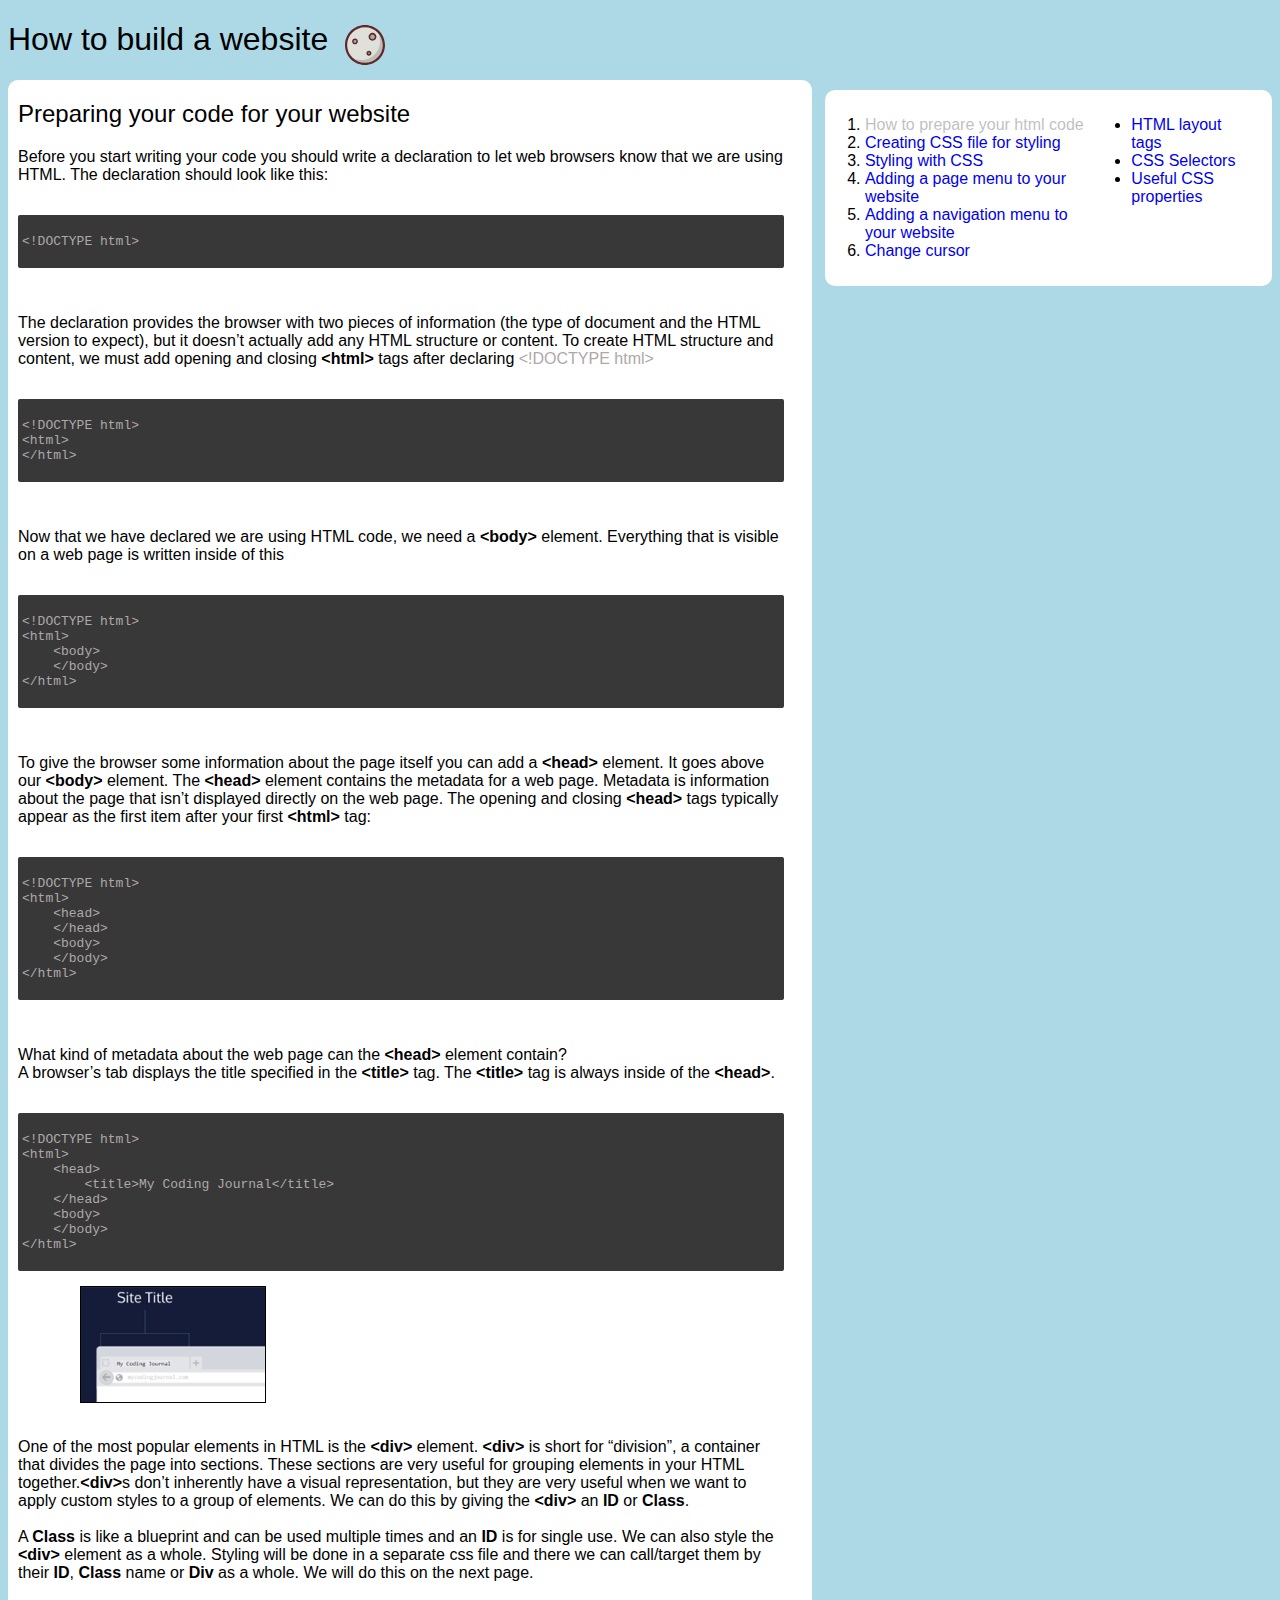
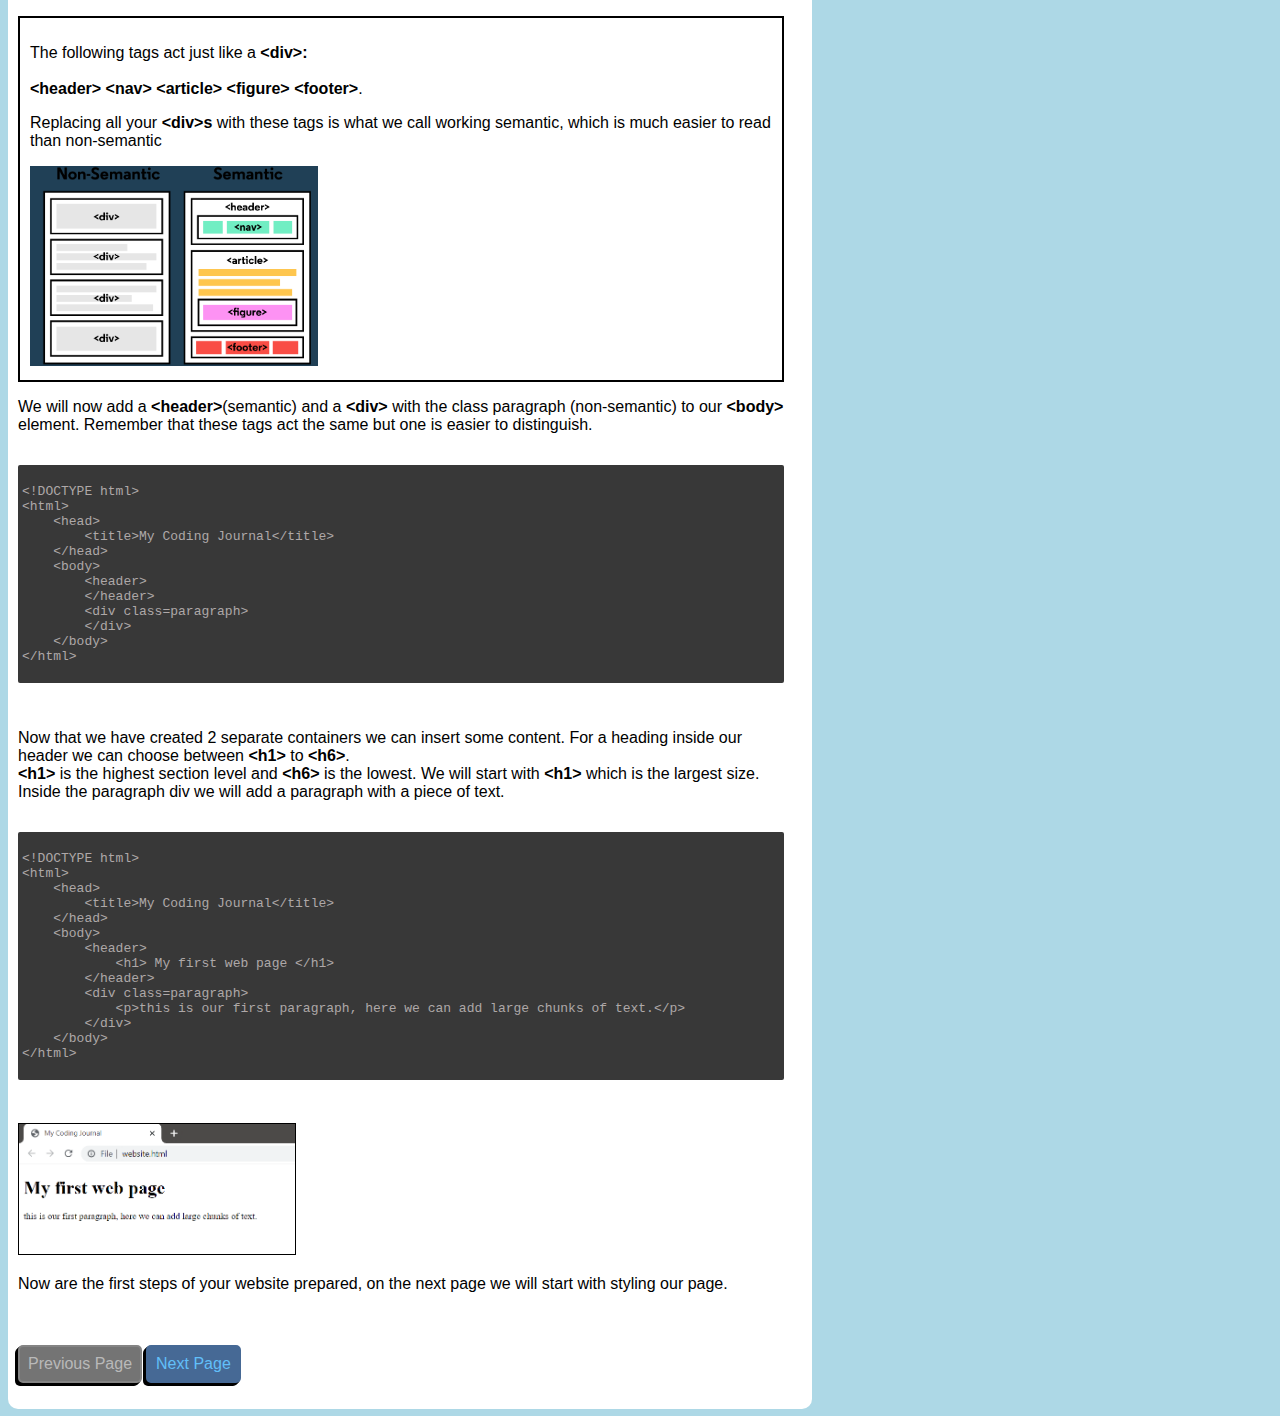
<file: index.html>
<!DOCTYPE html>
<html>
<head>
    <link href="style.css" type="text/css" rel="stylesheet">
    <meta charset="UTF-8">
    <meta http-equiv="X-UA-Compatible" content="IE=edge">
    <meta name="viewport" content="width=device-width, initial-scale=1.0">
    <title>How to build a website</title>
</head>
<body>
    <header>
        <img id="shyguy" src="shyguy.png"/>
        <h1> How to build a website</h1>
        <img id=logo src="color-theory-logo.svg"/>
    </header>
    <div id="container">
    <div class='paragraph'>
    <h2>Preparing your code for your website</h2>
    <p>Before you start writing your code you should write a declaration to let web browsers know that we are using HTML. The declaration should look like this: 
    
    <br>
    <pre>
        <code class="html">
&lt;!DOCTYPE html&gt;
        </code>
    </pre>

    <p>The <!DOCTYPE html> declaration provides the browser with two pieces of information (the type of document and the HTML version to expect), but it doesn’t actually add any HTML structure or content.
        To create HTML structure and content, we must add opening and closing <strong>&lt;html&gt;</strong> tags after declaring <span class="grey">&lt;!DOCTYPE html&gt;</span>
    </p>
    <pre>
        <code class="html">
&lt;!DOCTYPE html&gt;
&lt;html&gt;
&lt;/html&gt;
        </code>
    </pre>



    <p>Now that we have declared we are using HTML code, we need a <strong>&lt;body&gt;</strong> element. Everything that is visible on a web page is written inside of this</p>
 
    <pre>
        <code class="html">
&lt;!DOCTYPE html&gt;
&lt;html&gt;
    &lt;body&gt;
    &lt;/body&gt;
&lt;/html&gt;
        </code>
    </pre>

    <p>To give the browser some information about the page itself you can add a <strong>&lt;head&gt;</strong> element. It goes above our <strong>&lt;body&gt;</strong> element. The <strong>&lt;head&gt;</strong> element contains the metadata for a web page. Metadata is information about the page that isn’t displayed directly on the web page. The opening and closing <strong>&lt;head&gt;</strong> tags typically appear as the first item after your first <strong>&lt;html&gt;</strong> tag:
        </p>
    <pre>
        <code class="html">
&lt;!DOCTYPE html&gt;
&lt;html&gt;
    &lt;head&gt;
    &lt;/head&gt;   
    &lt;body&gt;     
    &lt;/body&gt;
&lt;/html&gt;
        </code>
    </pre>

    <p>What kind of metadata about the web page can the <strong>&lt;head&gt;</strong> element contain? <br> A browser’s tab displays the title specified in the <strong>&lt;title&gt;</strong> tag. The <strong>&lt;title&gt;</strong> tag is always inside of the <strong>&lt;head&gt;</strong>.</p>
    <pre>
        <code class="html">
&lt;!DOCTYPE html&gt;
&lt;html&gt;
    &lt;head&gt;
        &lt;title&gt;My Coding Journal&lt;/title&gt;
    &lt;/head&gt;   
    &lt;body&gt;
    &lt;/body&gt;
&lt;/html&gt;
        </code>
        <img id="site_title_image" src="site_title.png" />
    </pre>


    <p>One of the most popular elements in HTML is the <strong>&lt;div&gt;</strong> element. <strong>&lt;div&gt;</strong> is short for “division”, a container that divides the page into sections. These sections are very useful for grouping elements in your HTML together.<strong>&lt;div&gt;</strong>s don’t inherently have a visual representation, but they are very useful when we want to apply custom styles to a group of elements. We can do this by giving the <strong>&lt;div&gt;</strong> an <strong>ID</strong> or <strong>Class</strong>. 
    <br><br>A <strong>Class</strong> is like a blueprint and can be used multiple times and an <strong>ID</strong> is for single use. We can also style the <strong>&lt;div&gt;</strong> element as a whole. Styling will be done in a separate css file and there we can call/target them by their <strong>ID</strong>, <strong>Class</strong> name or <strong>Div</strong> as a whole. We will do this on the next page.<br><br></p>
    <div id="workingsemantic">
    <p>The following tags act just like a <strong>&lt;div&gt;:</strong> <br><br> <strong>&lt;header&gt; &lt;nav&gt; &lt;article&gt; &lt;figure&gt; &lt;footer&gt;</strong>.</p>
    <p>Replacing all your <strong>&lt;div&gt;s</strong> with these tags is what we call working semantic, which is much easier to read than non-semantic </p>
    <img id="semantic" src="semanticnonsemantic.png">
    </div>
    <p> We will now add a <strong>&lt;header&gt;</strong>(semantic) and a <strong>&lt;div&gt;</strong> with the class paragraph (non-semantic) to our <strong>&lt;body&gt;</strong> element. Remember that these tags act the same but one is easier to distinguish.</p>


    <pre>
        <code class="html">
&lt;!DOCTYPE html&gt;
&lt;html&gt;
    &lt;head&gt;
        &lt;title&gt;My Coding Journal&lt;/title&gt;
    &lt;/head&gt;   
    &lt;body&gt;
        &lt;header&gt;
        &lt;/header&gt;
        &lt;div class=paragraph&gt;
        &lt;/div&gt;  
    &lt;/body&gt;
&lt;/html&gt;
        </code>
    </pre> 

    <p> </p>

    <p>Now that we have created 2 separate containers we can insert some content. For a heading inside our header we can choose between <strong>&lt;h1&gt;</strong> to <strong>&lt;h6&gt;</strong>. <br> <strong>&lt;h1&gt;</strong> is the highest section level and <strong>&lt;h6&gt;</strong> is the lowest. We will start with <strong>&lt;h1&gt;</strong> which is the largest size. <br>Inside the paragraph div we will add a paragraph with a piece of text. </p>

    <pre>
        <code class="html">
&lt;!DOCTYPE html&gt;
&lt;html&gt;
    &lt;head&gt;
        &lt;title&gt;My Coding Journal&lt;/title&gt;
    &lt;/head&gt;   
    &lt;body&gt;
        &lt;header&gt;
            &lt;h1&gt; My first web page &lt;/h1&gt;
        &lt;/header&gt;
        &lt;div class=paragraph&gt;
            &lt;p&gt;this is our first paragraph, here we can add large chunks of text.&lt;/p&gt;
        &lt;/div&gt;  
    &lt;/body&gt;
&lt;/html&gt;
        </code>
    </pre> 
    <img id="webpage1" src="webpage1.png" />


    <p>Now are the first steps of your website prepared, on the next page we will start with styling our page. </p>
    <br><br>    


    <div class="pagebuttons">
    <a class="greybutton">Previous Page</a>
    <a class = button href="creating_css_file.html">Next Page</a>
    </div>
    <br><br><br>








    </div>


    <div class="navigation">
        <ol>
            <li><a class="currentpage" href=#> How to prepare your html code</a></li>
            <li><a class="navlink" href="creating_css_file.html">Creating CSS file for styling</a></li>
            <li><a class="navlink" href="stylingcss.html">Styling with CSS</a></li>
            <li><a class="navlink" href="page_menu.html">Adding a page menu to your website</a></li>  
            <li><a class="navlink" href="navigation_menu.html">Adding a navigation menu to your website</a></li>  
            <li><a class="navlink" href="change_cursor.html">Change cursor</a></li>
        </ol>
        <ul>
            <li><a class="navlink" href="layout_tags.html">HTML layout tags</a></li>
            <li><a class="navlink" href="css_selectors.html">CSS Selectors</a></li>
            <li><a class="navlink" href="css_properties.html">Useful CSS properties</a></li>
        </ul>

    </div>
    </div>

    

      
</body>    
</html>
</file>
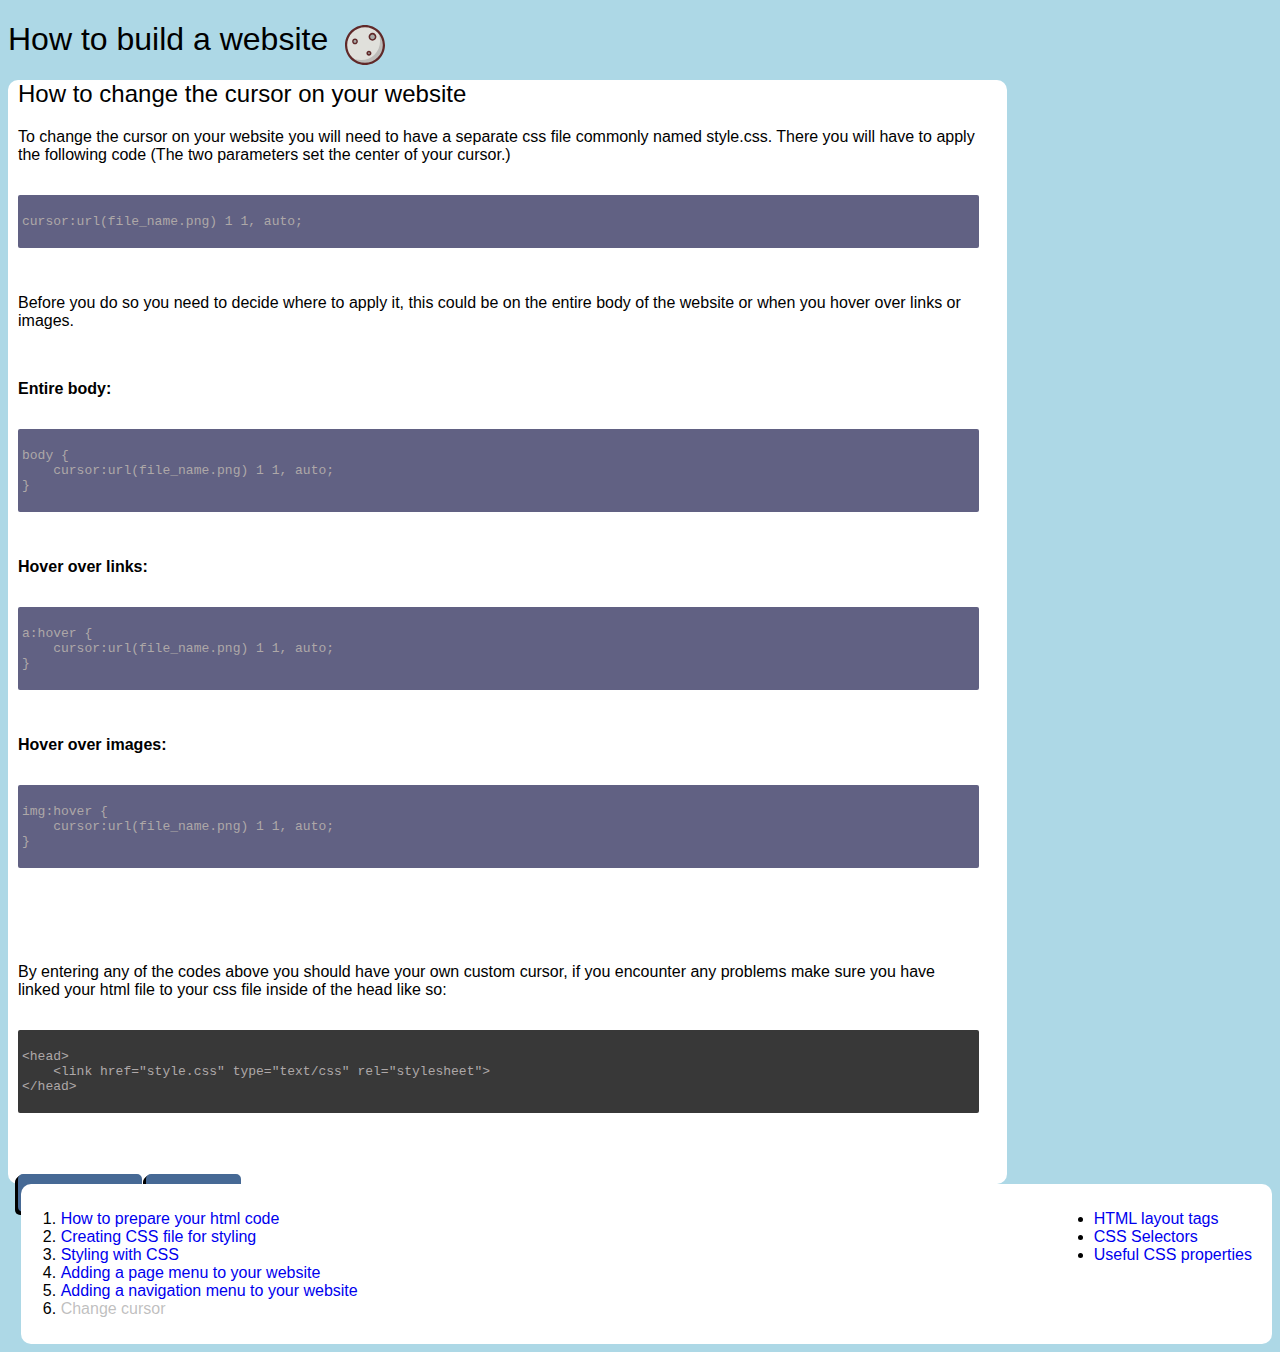
<file: change_cursor.html>
<!DOCTYPE html>
<html>
<head>
    <link href="style.css" type="text/css" rel="stylesheet">
    <meta charset="UTF-8">
    <meta http-equiv="X-UA-Compatible" content="IE=edge">
    <meta name="viewport" content="width=device-width, initial-scale=1.0">
    <title>How to build a website</title>
</head>
<body>
    <header>
        <h1> How to build a website</h1>
        <img id=logo src="color-theory-logo.svg"/>
    </header>
    <div class='paragraph'>
    <h2>How to change the cursor on your website</h2>
    <p> To change the cursor on your website you will need to have a separate css file commonly named style.css. There you will have to apply the following code (The two parameters set the center of your cursor.) </p>

    <pre>
        <code class="css">
cursor:url(file_name.png) 1 1, auto;  
        </code>
    </pre>


    <p> Before you do so you need to decide where to apply it, this could be on the entire body of the website or when you hover over links or images. </p>
    <br>
    <p><strong> Entire body:</strong></p>
    <pre>
        <code class="css">
body {
    cursor:url(file_name.png) 1 1, auto;   
}
        </code>
    </pre>
    <p><strong> Hover over links:</strong></p>
    <pre>
        <code class="css">
a:hover {
    cursor:url(file_name.png) 1 1, auto;   
}
        </code>
    </pre>

    <p><strong>Hover over images:</strong></p>
    <pre>
        <code class="css">
img:hover {
    cursor:url(file_name.png) 1 1, auto;   
}
        </code>
    </pre>
    <br><br>
    <p> By entering any of the codes above you should have your own custom cursor, if you encounter any problems make sure you have linked your html file to your css file inside of the head like so:</p>

    <pre>
        <code class="html">
&lt;head&gt;
    &lt;link href="style.css" type="text/css" rel="stylesheet"&gt;
&lt;/head&gt;   
        </code>
    </pre>

    <link href="style.css" type="text/css" rel="stylesheet">
    
    <br>


 
    <div class="pagebuttons">
        <a class="button" href="navigation_menu.html">Previous Page</a>
        <a class="button" href="">Next Page</a>
    </div>
    

    </div>

    <div class="navigation">
        <ol>
            <li><a class="navlink" href="index.html"> How to prepare your html code</a></li>
            <li><a class="navlink" href="creating_css_file.html">Creating CSS file for styling</a></li>
            <li><a class="navlink" href="stylingcss.html">Styling with CSS</a></li>
            <li><a class="navlink" href="page_menu.html">Adding a page menu to your website</a></li>  
            <li><a class="navlink" href="navigation_menu.html">Adding a navigation menu to your website</a></li>  
            <li><a class="currentpage" href=#>Change cursor</a></li>
        </ol>
        <ul>
            <li><a class="navlink" href="layout_tags.html">HTML layout tags</a></li>
            <li><a class="navlink" href="css_selectors.html">CSS Selectors</a></li>
            <li><a class="navlink" href="css_properties.html">Useful CSS properties</a></li>
        </ul>
    </div>

      
</body>    
</html>
</file>
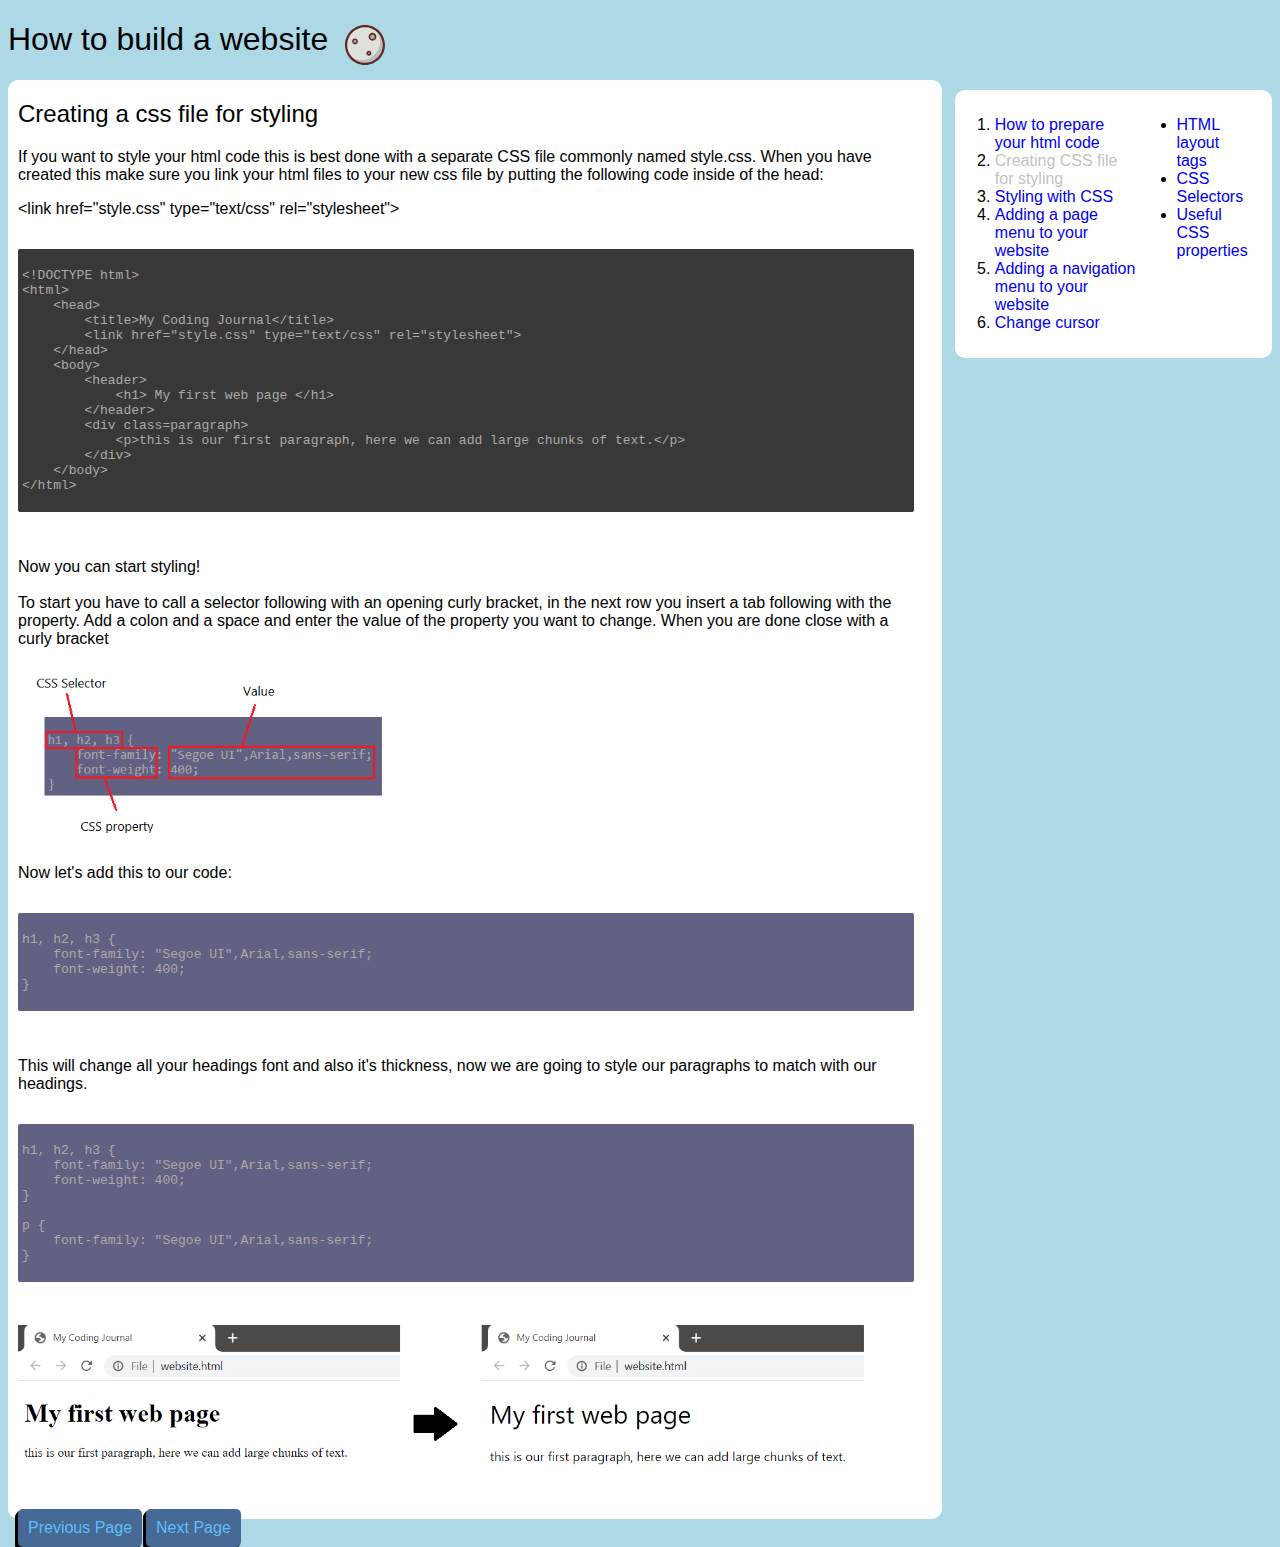
<file: creating_css_file.html>
<!DOCTYPE html>
<html>
<head>
    <link href="style.css" type="text/css" rel="stylesheet">
    <meta charset="UTF-8">
    <meta http-equiv="X-UA-Compatible" content="IE=edge">
    <meta name="viewport" content="width=device-width, initial-scale=1.0">
    <title>How to build a website</title>
</head>
<body>
    <header>
        <h1> How to build a website</h1>
        <img id=logo src="color-theory-logo.svg"/>
    </header>
    <div id="container">
    <div class='paragraph'>
    <h2>Creating a css file for styling</h2>
    <p>If you want to style your html code this is best done with a separate CSS file commonly named style.css. When you have created this make sure you link your html files to your new css file by putting the following code inside of the head:</p>
    <p>&lt;link href="style.css" type="text/css" rel="stylesheet"&gt;</p>


    <pre>
        <code class="html">
&lt;!DOCTYPE html&gt;
&lt;html&gt;
    &lt;head&gt;
        &lt;title&gt;My Coding Journal&lt;/title&gt;
        &lt;link href="style.css" type="text/css" rel="stylesheet"&gt;
    &lt;/head&gt;   
    &lt;body&gt;
        &lt;header&gt;
            &lt;h1&gt; My first web page &lt;/h1&gt;
        &lt;/header&gt;
        &lt;div class=paragraph&gt;
            &lt;p&gt;this is our first paragraph, here we can add large chunks of text.&lt;/p&gt;
        &lt;/div&gt;  
    &lt;/body&gt;
&lt;/html&gt;
        </code>
    </pre> 

    <p> Now you can start styling! <br><br> To start you have to call a selector following with an opening curly bracket, in the next row you insert a tab following with the property. Add a colon and a space and enter the value of the property you want to change. When you are done close with a curly bracket</p>
    <img id="styling" src="styling.png">
    <p>Now let's add this to our code:</p>
    <pre>
        <code class="css">
h1, h2, h3 {
    font-family: "Segoe UI",Arial,sans-serif;
    font-weight: 400;
}
        </code>
    </pre>

    <p> This will change all your headings font and also it's thickness, now we are going to style our paragraphs to match with our headings.</p>

    <pre>
        <code class="css">
h1, h2, h3 {
    font-family: "Segoe UI",Arial,sans-serif;
    font-weight: 400;
}

p {
    font-family: "Segoe UI",Arial,sans-serif;
}
        </code>
    </pre>

    <img id="comparestyle" src="comparestyle.png">


    <div class="pagebuttons">
    <a class="button" href="index.html">Previous Page</a>
    <a class="button" href="stylingcss.html">Next Page</a>
    </div>


    </div>

    <div class="navigation">
        <ol>
            <li><a class="navlink" href="index.html"> How to prepare your html code</a></li>
            <li><a class="currentpage" href=#>Creating CSS file for styling</a></li>
            <li><a class="navlink" href="stylingcss.html">Styling with CSS</a></li>
            <li><a class="navlink" href="page_menu.html">Adding a page menu to your website</a></li>  
            <li><a class="navlink" href="navigation_menu.html">Adding a navigation menu to your website</a></li>  
            <li><a class="navlink" href="change_cursor.html">Change cursor</a></li>
        </ol>
        <ul>
            <li><a class="navlink" href="layout_tags.html">HTML layout tags</a></li>
            <li><a class="navlink" href="css_selectors.html">CSS Selectors</a></li>
            <li><a class="navlink" href="css_properties.html">Useful CSS properties</a></li>
        </ul>
    </div>
    </div>

      
</body>    
</html>
</file>
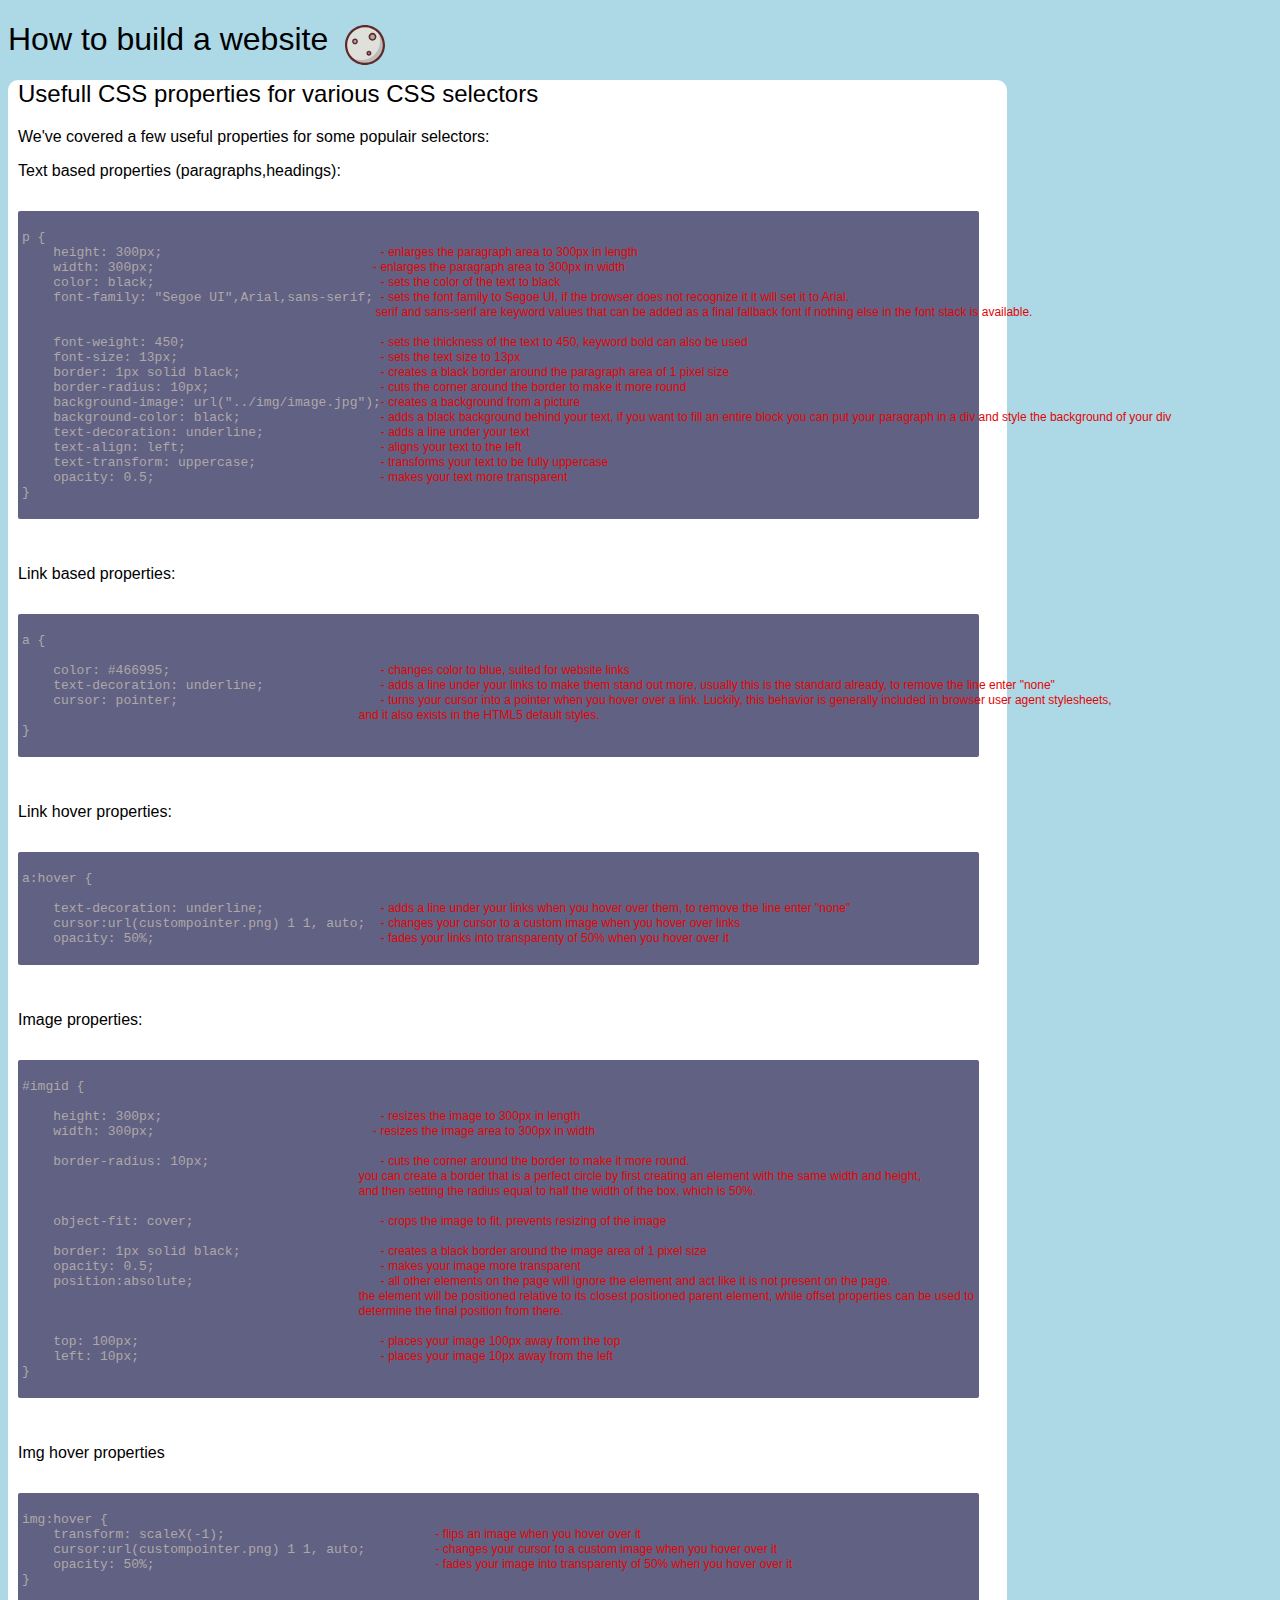
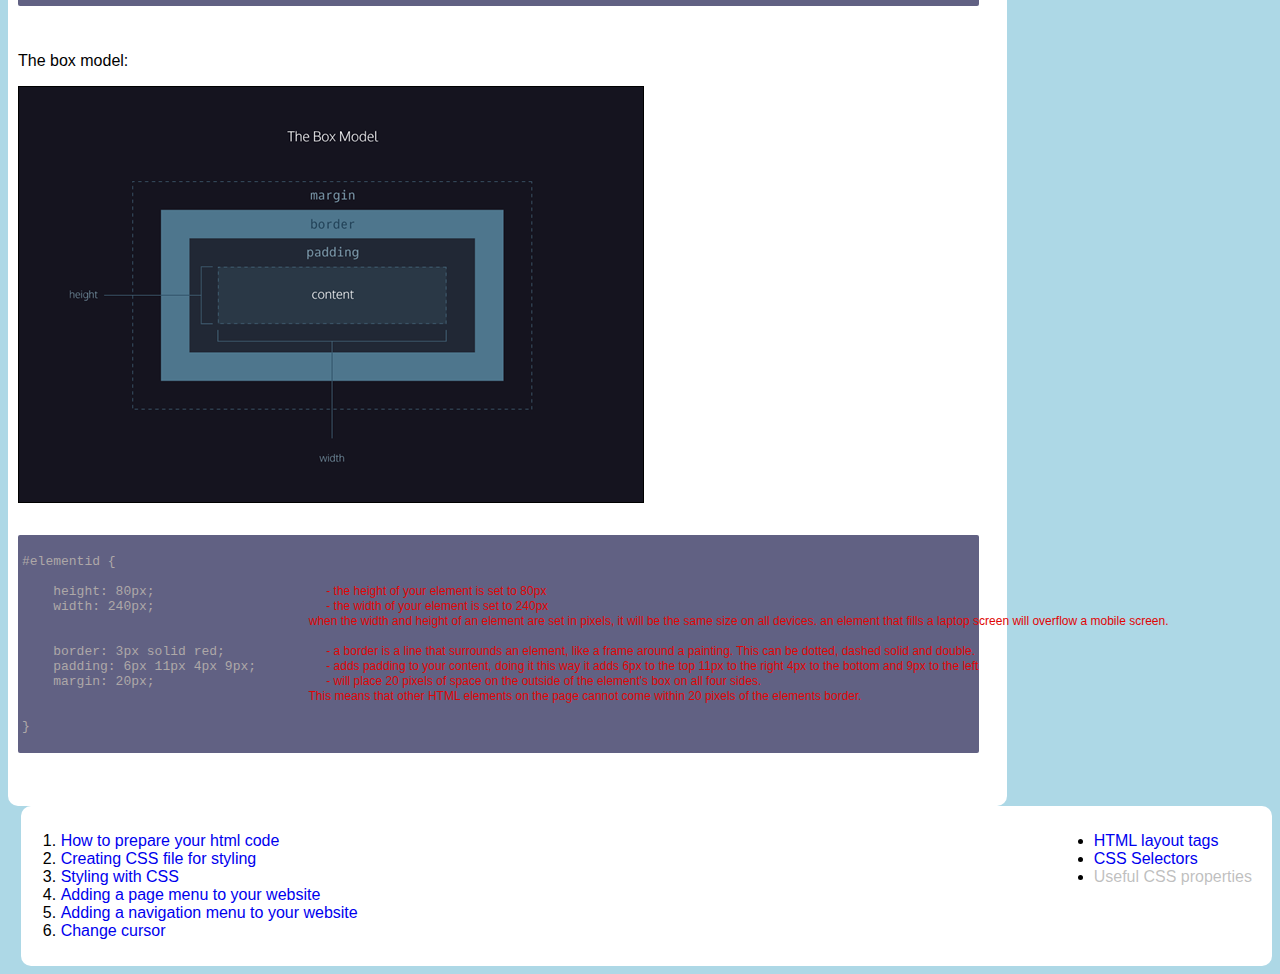
<file: css_properties.html>
<!DOCTYPE html>
<html>
<head>
    <link href="style.css" type="text/css" rel="stylesheet">
    <meta charset="UTF-8">
    <meta http-equiv="X-UA-Compatible" content="IE=edge">
    <meta name="viewport" content="width=device-width, initial-scale=1.0">
    <title>How to build a website</title>
</head>
<body>
    <header>
        <h1> How to build a website</h1>
        <img id=logo src="color-theory-logo.svg"/>
    </header>
    <div class='paragraph'>
    <h2>Usefull CSS properties for various CSS selectors</h2>
    <p>We've covered a few useful properties for some populair selectors:</p>

    <p>Text based properties (paragraphs,headings):</p>
    <pre>
        <code class="css">
p {
    height: 300px;                            <span class="red">- enlarges the paragraph area to 300px in length</span>
    width: 300px;                            <span class="red">- enlarges the paragraph area to 300px in width</span>
    color: black;                             <span class="red">- sets the color of the text to black</span> 
    font-family: "Segoe UI",Arial,sans-serif; <span class="red">- sets the font family to Segoe UI, if the browser does not recognize it it will set it to Arial. 
                                                                                                          serif and sans-serif are keyword values that can be added as a final fallback font if nothing else in the font stack is available.</span>

    font-weight: 450;                         <span class="red">- sets the thickness of the text to 450, keyword bold can also be used</span>
    font-size: 13px;                          <span class="red">- sets the text size to 13px</span>
    border: 1px solid black;                  <span class="red">- creates a black border around the paragraph area of 1 pixel size</span>
    border-radius: 10px;                      <span class="red">- cuts the corner around the border to make it more round</span>
    background-image: url("../img/image.jpg");<span class="red">- creates a background from a picture</span>
    background-color: black;                  <span class="red">- adds a black background behind your text, if you want to fill an entire block you can put your paragraph in a div and style the background of your div</span>
    text-decoration: underline;               <span class="red">- adds a line under your text</span>
    text-align: left;                         <span class="red">- aligns your text to the left</span>
    text-transform: uppercase;                <span class="red">- transforms your text to be fully uppercase</span>
    opacity: 0.5;                             <span class="red">- makes your text more transparent</span>
}
        </code>
    </pre>

    <p>Link based properties:</p>
    <pre>
        <code class="css">
a {

    color: #466995;                           <span class="red">- changes color to blue, suited for website links</span>
    text-decoration: underline;               <span class="red">- adds a line under your links to make them stand out more, usually this is the standard already, to remove the line enter "none"</span>
    cursor: pointer;                          <span class="red">- turns your cursor into a pointer when you hover over a link. Luckily, this behavior is generally included in browser user agent stylesheets,
                                                                                                     and it also exists in the HTML5 default styles.</span>       
}
        </code>
    </pre>


    <p>Link hover properties:</p>
    <pre>
        <code class="css">
a:hover {
 
    text-decoration: underline;               <span class="red">- adds a line under your links when you hover over them, to remove the line enter "none"</span>
    cursor:url(custompointer.png) 1 1, auto;  <span class="red">- changes your cursor to a custom image when you hover over links</span>
    opacity: 50%;                             <span class="red">- fades your links into transparenty of 50% when you hover over it</span>
        </code>
    </pre>

    <p>Image properties:</p>
    <pre>
        <code class="css">
#imgid {

    height: 300px;                            <span class="red">- resizes the image to 300px in length</span>
    width: 300px;                            <span class="red">- resizes the image area to 300px in width</span>

    border-radius: 10px;                      <span class="red">- cuts the corner around the border to make it more round. 
                                                                                                     you can create a border that is a perfect circle by first creating an element with the same width and height, 
                                                                                                     and then setting the radius equal to half the width of the box, which is 50%.</span>

    object-fit: cover;                        <span class="red">- crops the image to fit, prevents resizing of the image</span>                                                                                               

    border: 1px solid black;                  <span class="red">- creates a black border around the image area of 1 pixel size</span>    
    opacity: 0.5;                             <span class="red">- makes your image more transparent</span>     
    position:absolute;                        <span class="red">- all other elements on the page will ignore the element and act like it is not present on the page.
                                                                                                     the element will be positioned relative to its closest positioned parent element, while offset properties can be used to 
                                                                                                     determine the final position from there.</span>

    top: 100px;                               <span class="red">- places your image 100px away from the top</span>
    left: 10px;                               <span class="red">- places your image 10px away from the left</span>                                                                          
}
        </code>
    </pre>

  

    <p>Img hover properties</p>
    <pre>
        <code class="css">
img:hover {
    transform: scaleX(-1);                           <span class="red">- flips an image when you hover over it</span>
    cursor:url(custompointer.png) 1 1, auto;         <span class="red">- changes your cursor to a custom image when you hover over it</span>
    opacity: 50%;                                    <span class="red">- fades your image into transparenty of 50% when you hover over it</span>
}
        </code>
    </pre>






    <p>The box model:</p>


    <img id="boxmodel" src="boxmodel.png" />




    <pre>
        <code class="css">
#elementid {

    height: 80px;                      <span class="red">- the height of your element is set to 80px </span>
    width: 240px;                      <span class="red">- the width of your element is set to 240px 
                                                                                      when the width and height of an element are set in pixels, it will be the same size on all devices. an element that fills a laptop screen will overflow a mobile screen.</span>

    border: 3px solid red;             <span class="red">- a border is a line that surrounds an element, like a frame around a painting. This can be dotted, dashed solid and double.</span>
    padding: 6px 11px 4px 9px;         <span class="red">- adds padding to your content, doing it this way it adds 6px to the top 11px to the right 4px to the bottom and 9px to the left</span>
    margin: 20px;                      <span class="red">- will place 20 pixels of space on the outside of the element's box on all four sides. 
                                                                                      This means that other HTML elements on the page cannot come within 20 pixels of the elements border.</span>
    </span>                                                         
}
        </code>
    </pre>

    </div>
    
    <div class="navigation">
        <ol>
            <li><a class="navlink" href="index.html"> How to prepare your html code</a></li>
            <li><a class="navlink" href="creating_css_file.html">Creating CSS file for styling</a></li>
            <li><a class="navlink" href="stylingcss.html">Styling with CSS</a></li>
            <li><a class="navlink" href="page_menu.html">Adding a page menu to your website</a></li>  
            <li><a class="navlink" href="navigation_menu.html">Adding a navigation menu to your website</a></li>  
            <li><a class="navlink" href="change_cursor.html">Change cursor</a></li>
        </ol>
        <ul>
            <li><a class="navlink" href="layout_tags.html">HTML layout tags</a></li>
            <li><a class="navlink" href="css_selectors.html">CSS Selectors</a></li>
            <li><a class="currentpage" href=#>Useful CSS properties</a></li>
        </ul>
    </div>


      
</body>    
</html>
</file>
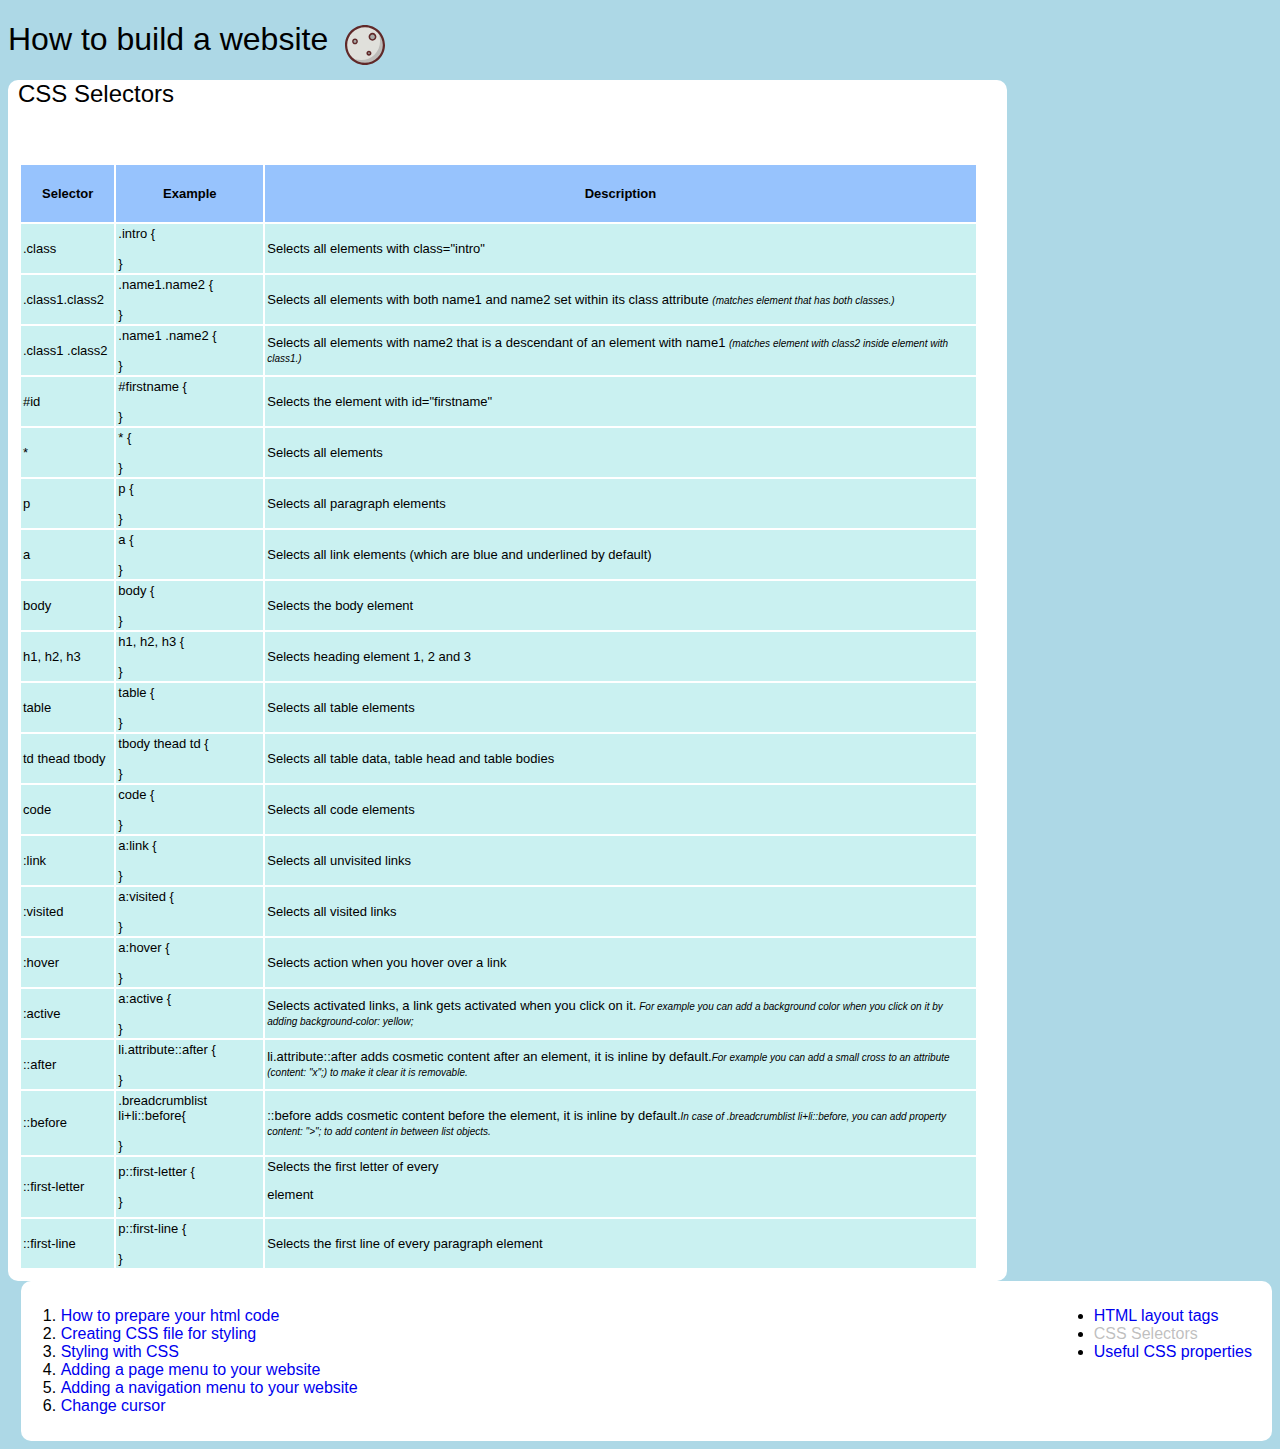
<file: css_selectors.html>
<!DOCTYPE html>
<html>
<head>
    <link href="style.css" type="text/css" rel="stylesheet">
    <meta charset="UTF-8">
    <meta http-equiv="X-UA-Compatible" content="IE=edge">
    <meta name="viewport" content="width=device-width, initial-scale=1.0">
    <title>How to build a website</title>
</head>
<body>
    <header>
        <h1> How to build a website</h1>
        <img id=logo src="color-theory-logo.svg"/>
    </header>
    <div class='paragraph'>
    <h2>CSS Selectors</h2>
    <p>
    <br>

    <table>
        <thead>
            <tr id="thead">
                <td><strong>Selector</strong></td>
                <td><strong>Example</strong></td>
                <td><strong>Description</strong></td>
            </tr>

            <tbody>
                <tr>
                    <td>.class</td>

                    <td>.intro {<br><br>}
                    </td>
                    <td>Selects all elements with class="intro"</td>

                    
                </tr>  

                 <tr>
                    <td>.class1.class2</td>

                    <td>.name1.name2 {<br><br>}</td>
                    <td>Selects all elements with both name1 and name2 set 
                        within its class attribute <em class="smalltext">(matches element that has both classes.)</em></td>
                </tr>

                <tr>
                    <td>.class1 .class2</td>
                    <td>.name1 .name2 {<br><br>}</td>
                    <td>Selects all elements with name2 that is a descendant of
                        an element with name1 <em class="smalltext">(matches element with class2 inside element with class1.)</em></td>
                </tr>

                <tr>
                    <td>#id</td>
                    <td>#firstname {<br><br>}</td>
                    <td>Selects the element with id="firstname"</td>
                </tr>

                <tr>
                    <td>*</td> 
                    <td>* {<br><br>}</td>
                    <td>Selects all elements</td>
                </tr>

                <tr>
                    <td>p</td>
                    <td>p {<br><br>}</td>
                    <td>Selects all paragraph elements</td>
                </tr>

                <tr>
                    <td>a</td>
                    <td>a {<br><br>}</td>
                    <td>Selects all link elements (which are blue and underlined by default)</td>
                </tr>


                <tr>
                    <td>body</td>
                    <td>body {<br><br>}</td>
                    <td>Selects the body element</td>
                </tr>

                <tr>
                    <td>h1, h2, h3</td>
                    <td>h1, h2, h3 {<br><br>}</td>
                    <td>Selects heading element 1, 2 and 3</td>
                </tr>

                <tr>
                    <td>table</td>
                    <td>table {<br><br>}</td>
                    <td>Selects all table elements</td>
                </tr>

                <tr>
                    <td>td thead tbody</td>
                    <td>tbody thead td {<br><br>}</td>
                    <td>Selects all table data, table head and table bodies</td>
                </tr>

                <tr>
                    <td>code</td>
                    <td>code {<br><br>}</td>
                    <td>Selects all code elements</td>
                </tr>
                <tr>
                    <td>:link</td>
                    <td>a:link {<br><br>}</td>
                    <td>Selects all unvisited links</td>
                </tr>

                <tr>
                    <td>:visited</td>
                    <td>a:visited {<br><br>}</td>
                    <td>Selects all visited links</td>

                <tr>
                    <td>:hover</td>
                    <td>a:hover {<br><br>}</td>
                    <td>Selects action when you hover over a link</td>
                </tr>
                <tr>
                    <td>:active</td>
                    <td>a:active {<br><br>}</td>
                    <td>Selects activated links, a link gets activated when you click on it.<em class="smalltext"> For example you can add a background color when you click on it by adding background-color: yellow; <em class="smalltext"></em></td>
                </tr>
                <tr>
                    <td>::after</td>
                    <td>li.attribute::after {<br><br>}</td>
                    <td>li.attribute::after adds cosmetic content after an element, it is inline by default.<em class="smalltext">For example you can add a small cross to an attribute (content: "x";) to make it clear it is removable.<em class="smalltext"></em></td>
                </tr>
                <tr>
                    <td>::before</td>
                    <td>.breadcrumblist li+li::before{<br><br>}</td>
                    <td>::before adds cosmetic content before the element, it is inline by default.<em class="smalltext">In case of .breadcrumblist li+li::before, you can add property content: ">"; to add content in between list objects.<em class="smalltext"></em></td>
                </tr>

                



                <tr>
                    <td>::first-letter</td>
                    <td>p::first-letter {<br><br>}</td>
                    <td>Selects the first letter of every <p> element</td>
                </tr>

                <tr>
                    <td>::first-line</td>
                    <td>p::first-line {<br><br>}</td>
                    <td>Selects the first line of every paragraph element</td>
                </tr>





                </tr>
            </tbody>
        </thead>
    </table>    
    </div>

    
    <div class="navigation">
        <ol>
            <li><a class="navlink" href="index.html"> How to prepare your html code</a></li>
            <li><a class="navlink" href="creating_css_file.html">Creating CSS file for styling</a></li>
            <li><a class="navlink" href="stylingcss.html">Styling with CSS</a></li>
            <li><a class="navlink" href="page_menu.html">Adding a page menu to your website</a></li>  
            <li><a class="navlink" href="navigation_menu.html">Adding a navigation menu to your website</a></li>  
            <li><a class="navlink" href="change_cursor.html">Change cursor</a></li>
        </ol>
        <ul>
            <li><a class="navlink" href="layout_tags.html">HTML layout tags</a></li>
            <li><a class="currentpage" href=#>CSS Selectors</a></li>
            <li><a class="navlink" href="css_properties.html">Useful CSS properties</a></li>
        </ul>
    </div>


      
</body>    
</html>
</file>
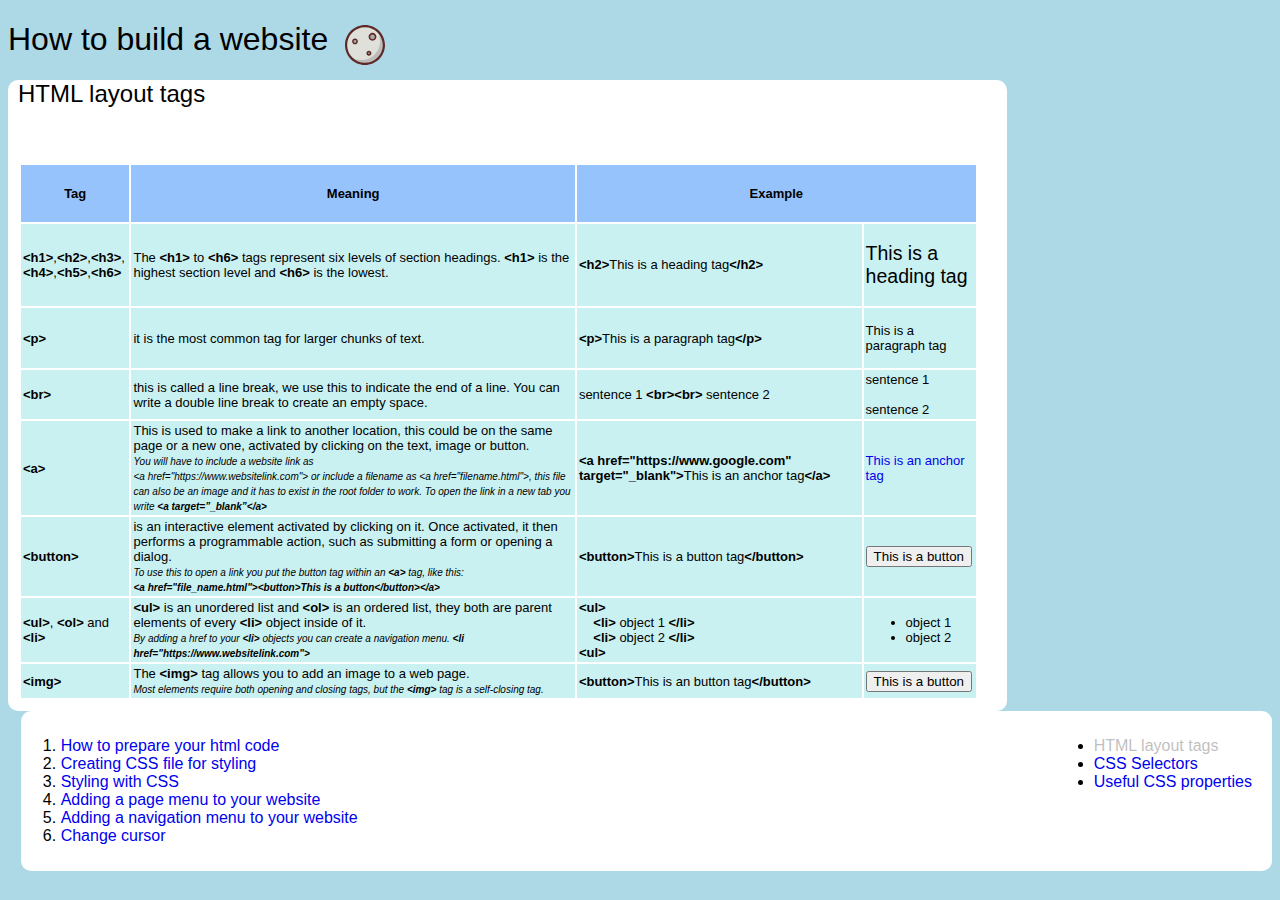
<file: layout_tags.html>
<!DOCTYPE html>
<html>
<head>
    <link href="style.css" type="text/css" rel="stylesheet">
    <meta charset="UTF-8">
    <meta http-equiv="X-UA-Compatible" content="IE=edge">
    <meta name="viewport" content="width=device-width, initial-scale=1.0">
    <title>How to build a website</title>
</head>
<body>
    <header>
        <h1> How to build a website</h1>
        <img id=logo src="color-theory-logo.svg"/>
    </header>
    <div class='paragraph'>
    <h2>HTML layout tags</h2>
    <p>
    <br>

    <table>
        <thead>
            <tr id="thead">
                <td><strong>Tag</strong></td>
                <td><strong>Meaning</strong></td>
                <td colspan="2"><strong>Example</strong></td>
            </tr>

            <tbody>
                <tr>
                    <td><strong>&lt;h1&gt;</strong>,<strong>&lt;h2&gt;</strong>,<strong>&lt;h3&gt;</strong>,<strong>&lt;h4&gt;</strong>,<strong>&lt;h5&gt;</strong>,<strong>&lt;h6&gt;</strong></td>

                    <td>The <strong>&lt;h1&gt;</strong> to <strong>&lt;h6&gt;</strong> tags represent six levels of section headings. <strong>&lt;h1&gt;</strong> is the highest section level and <strong>&lt;h6&gt;</strong> is the lowest.</td>
                    <td><strong>&lt;h2&gt;</strong>This is a heading tag<strong>&lt;/h2&gt;</strong></td>
                    <td><h2>This is a heading tag</h2></td>
                    
                </tr>  

                 <tr>
                    <td><strong>&lt;p&gt;</strong></td>

                    <td>it is the most common tag for larger chunks of text.</td>
                    <td><strong>&lt;p&gt;</strong>This is a paragraph tag<strong>&lt;/p&gt;</strong></td>
                    <td><P>This is a paragraph tag</p></td>
                </tr>

                <tr>
                    <td><strong>&lt;br&gt;</strong></td>
                    <td>this is called a line break, we use this to indicate the end of a line. You can write a double line break to create an empty space.</td>
                    <td>sentence 1 <strong>&lt;br&gt;</strong><strong>&lt;br&gt;</strong> sentence 2 </td>
                    <td>sentence 1 <br> <br> sentence 2</td>
                </tr>

                <tr>
                    <td><strong>&lt;a&gt;</strong></td>

                    <td>This is used to make a link to another location, this could be on the same page or a new one, activated by clicking on the text, image or button. <br><em class="smalltext">You will have to include a website link as<br> &lt;a href="https://www.websitelink.com"&gt; or include a filename as &lt;a href="filename.html"&gt;, this file can also be an image and it has to exist in the root folder to work. To open the link in a new tab you write <strong>&lt;a target=”_blank”&lt;/a&gt;</strong> </em></td>
                    <td><strong>&lt;a href="https://www.google.com" target="_blank"&gt;</strong>This is an anchor tag<strong>&lt;/a&gt;</strong></td>
                    <td><a href="https://www.google.com" target="_blank">This is an anchor tag</a></td>
                </tr>

                <tr>
                    <td><strong>&lt;button&gt;</strong></td> 
                    <td>is an interactive element activated by clicking on it. Once activated, it then performs a programmable action, such as submitting a form or opening a dialog.<br> <em class="smalltext">To use this to open a link you put the button tag within an <strong>&lt;a&gt;</strong> tag, like this: <br> <strong>&lt;a href="file_name.html"&gt;&lt;button&gt;This is a button&lt;/button&gt;&lt;/a&gt;</strong></em></td>
                    <td><strong>&lt;button&gt;</strong>This is a button tag<strong>&lt;/button&gt;</strong></td>
                    <td><a><button>This is a button</button></a></td>
                </tr>

                <tr>
                    <td><strong>&lt;ul&gt;</strong>, <strong>&lt;ol&gt;</strong> and <strong>&lt;li&gt;</strong></td>
                    <td><strong>&lt;ul&gt;</strong> is an unordered list and <strong>&lt;ol&gt;</strong> is an ordered list, they both are parent elements of every <strong>&lt;li&gt;</strong> object inside of it. <br> <em class="smalltext">By adding a href to your <strong>&lt;li&gt;</strong> objects you can create a navigation menu. <strong>&lt;li href="https://www.websitelink.com"&gt;</strong></em></td>
                    <td><strong>&lt;ul&gt;</strong><br>&nbsp;&nbsp;&nbsp;&nbsp;<strong>&lt;li&gt;</strong> object 1 <strong>&lt;/li&gt;</strong><br>&nbsp;&nbsp;&nbsp;&nbsp;<strong>&lt;li&gt;</strong> object 2 <strong>&lt;/li&gt;</strong><br><strong>&lt;ul&gt;</strong></td>
                    <td>
                        <ul>
                            <li>object 1</li>
                            <li>object 2</li>
                        </ul>    
                    </td>
                </tr>

                <tr>
                    <td><strong>&lt;img&gt;</strong></td> 
                    <td>The <strong>&lt;img&gt;</strong> tag allows you to add an image to a web page. <br><em class="smalltext">Most elements require both opening and closing tags, but the <strong>&lt;img&gt;</strong> tag is a self-closing tag.</em> </td>
                    <td><strong>&lt;button&gt;</strong>This is an button tag<strong>&lt;/button&gt;</strong></td>
                    <td><a><button>This is a button</button></a></td>
                </tr>


            </tbody>
        </thead>
    </table>    
    </div>

    <div class="navigation">
        <ol>
            <li><a class="navlink" href="index.html"> How to prepare your html code</a></li>
            <li><a class="navlink" href="creating_css_file.html">Creating CSS file for styling</a></li>
            <li><a class="navlink" href="stylingcss.html">Styling with CSS</a></li>
            <li><a class="navlink" href="page_menu.html">Adding a page menu to your website</a></li>  
            <li><a class="navlink" href="navigation_menu.html">Adding a navigation menu to your website</a></li>  
            <li><a class="navlink" href="change_cursor.html">Change cursor</a></li>
        </ol>
        <ul>
            <li><a class="currentpage" href=#>HTML layout tags</a></li>
            <li><a class="navlink" href="css_selectors.html">CSS Selectors</a></li>
            <li><a class="navlink" href="css_properties.html">Useful CSS properties</a></li>
        </ul>
    </div>


      
</body>    
</html>
</file>
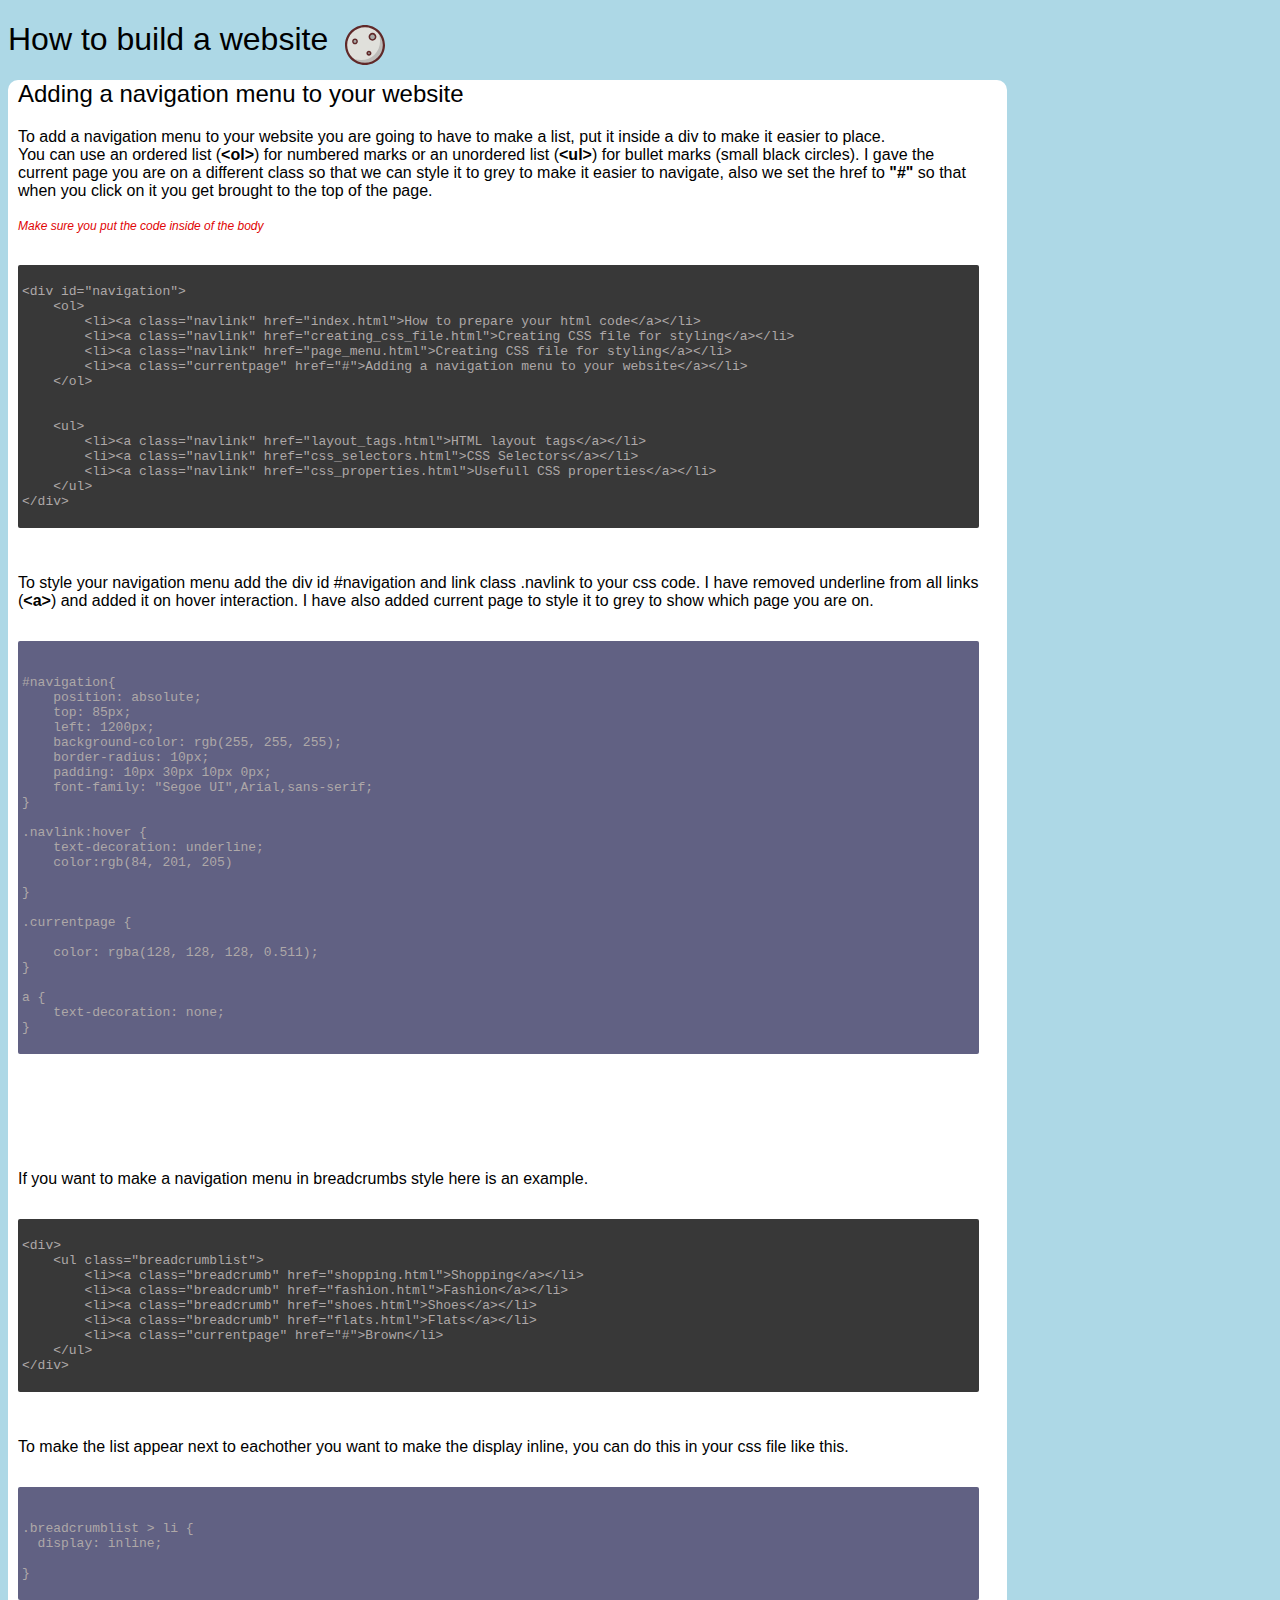
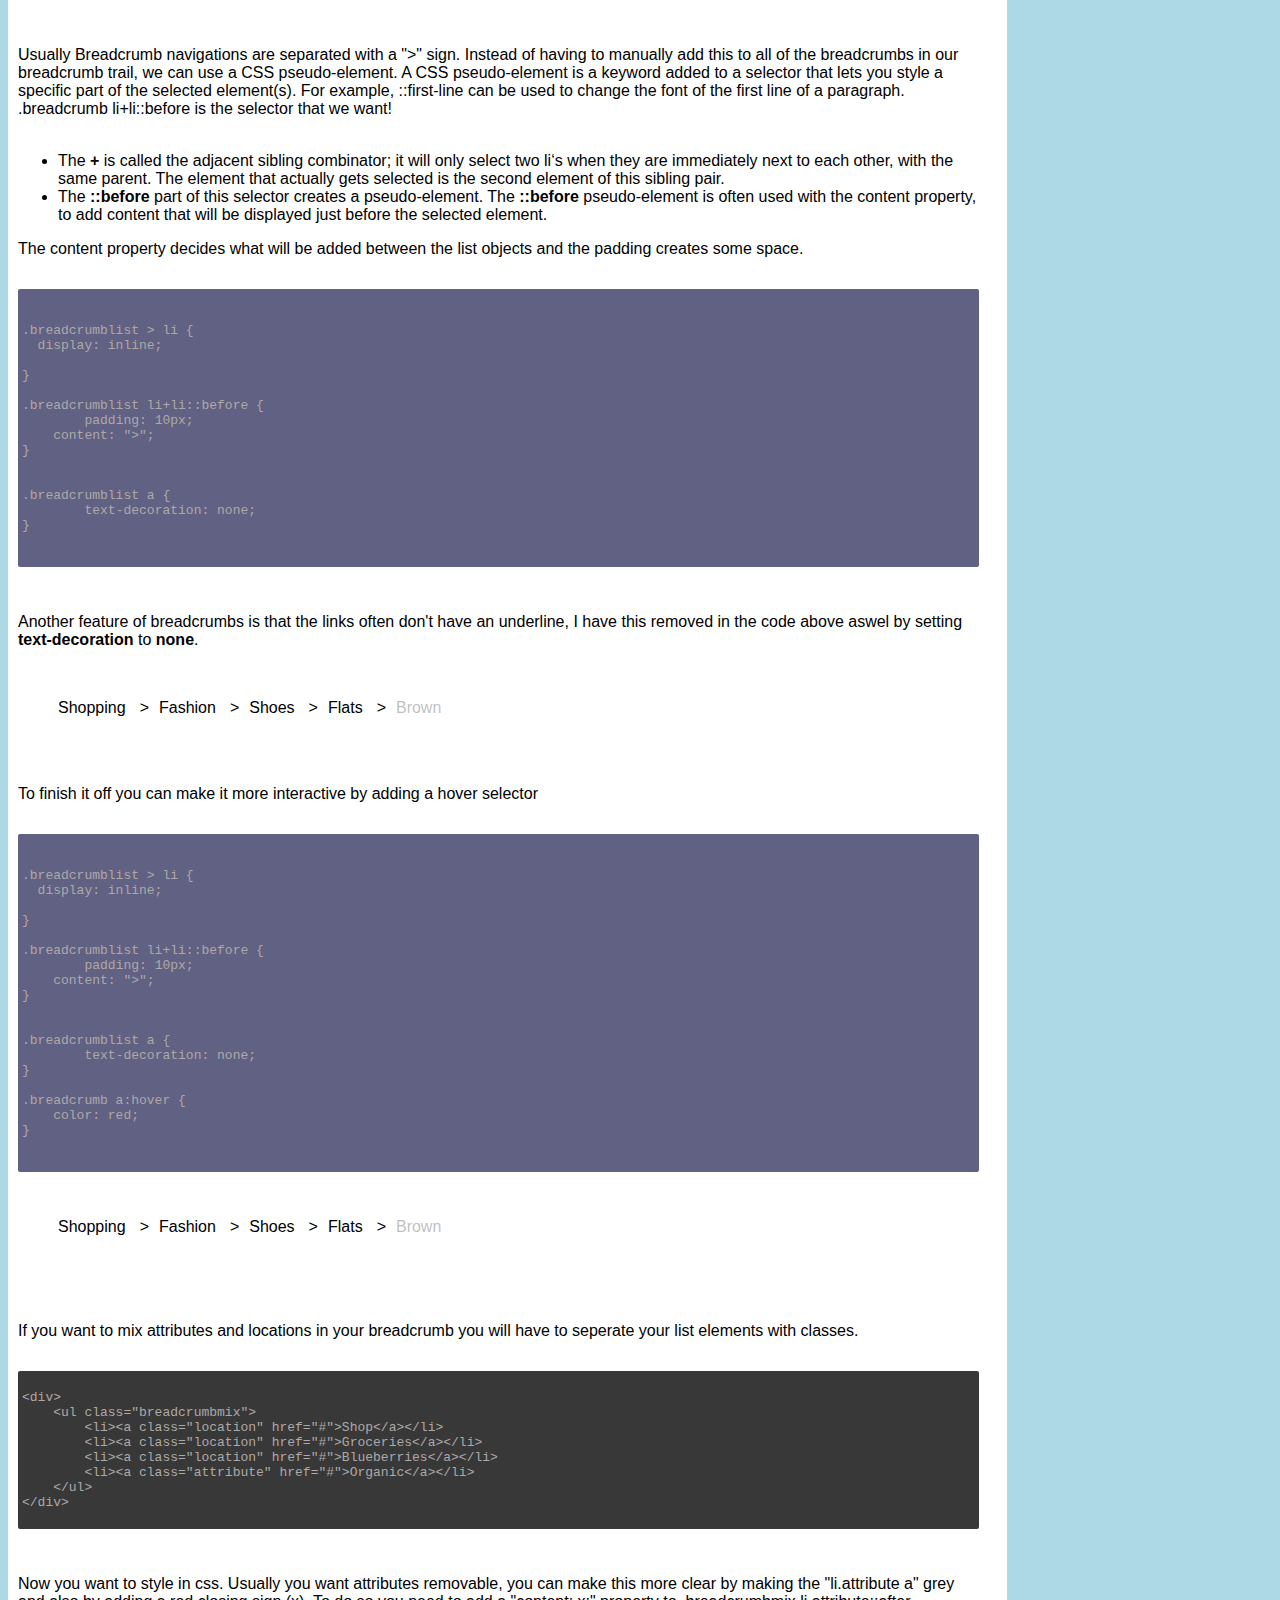
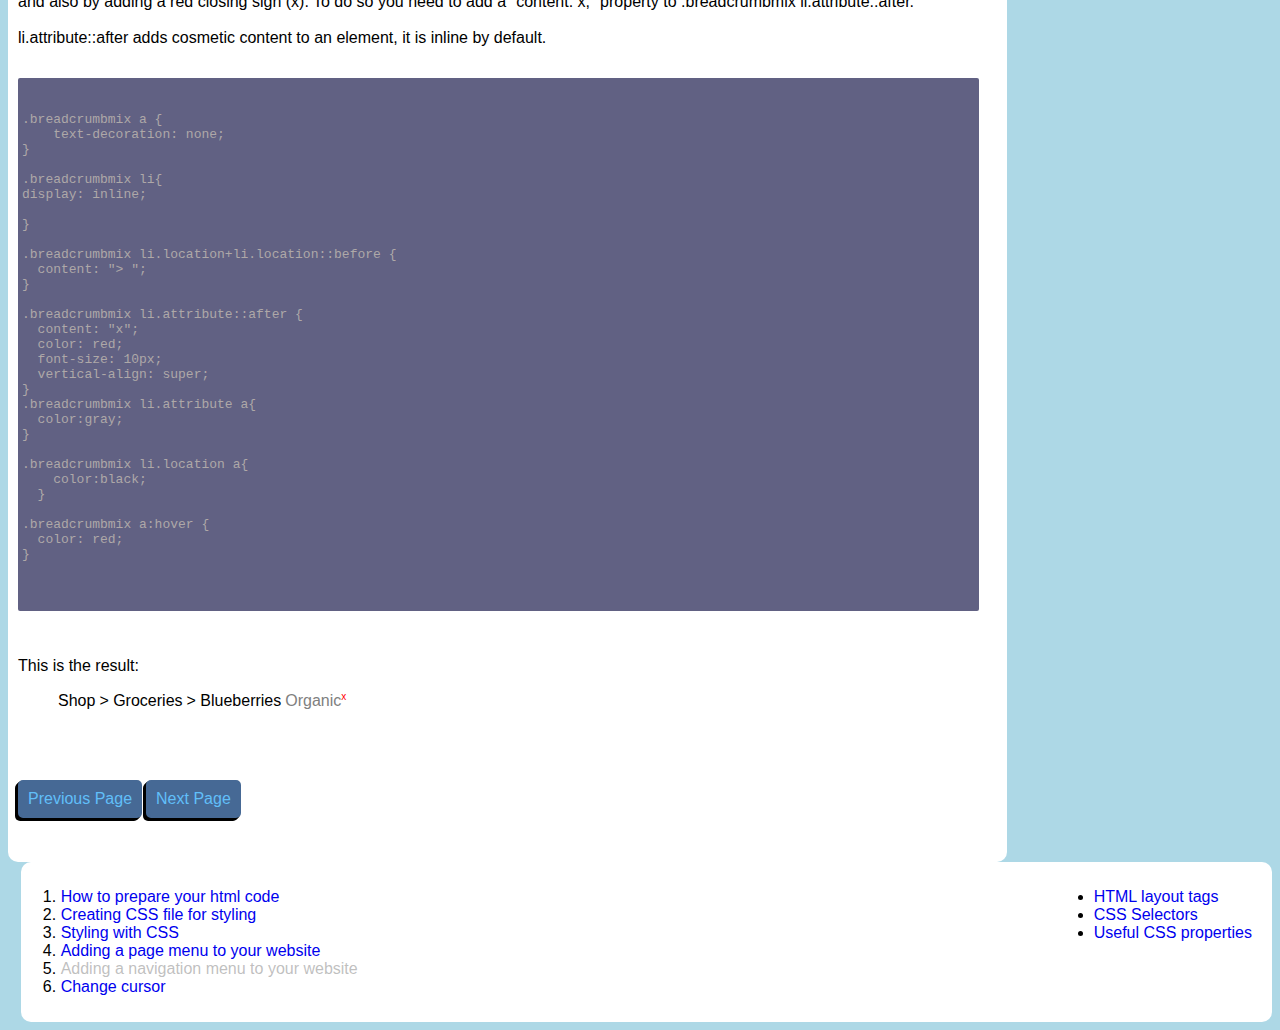
<file: navigation_menu.html>
<!DOCTYPE html>
<html>
<head>
    <link href="style.css" type="text/css" rel="stylesheet">
    <meta charset="UTF-8">
    <meta http-equiv="X-UA-Compatible" content="IE=edge">
    <meta name="viewport" content="width=device-width, initial-scale=1.0">
    <title>How to build a website</title>
</head>
<body>
    <header>
        <h1> How to build a website</h1>
        <img id=logo src="color-theory-logo.svg"/>
    </header>
    <div class='paragraph'>
    <h2>Adding a navigation menu to your website</h2>
    <p>To add a navigation menu to your website you are going to have to make a list, put it inside a div to make it easier to place.<br> You can use an ordered list (<strong>&lt;ol&gt;</strong>) for numbered marks or an unordered list (<strong>&lt;ul&gt;</strong>) for  bullet marks (small black circles). I gave the current page you are on a different class so that we can style it to grey to make it easier to navigate, also we set the href to <strong>"#"</strong> so that when you click on it you get brought to the top of the page.</p>
    <p><em class="red">Make sure you put the code inside of the body</em></p>
    <pre>
        <code class="html">
&lt;div id="navigation"&gt;
    &lt;ol&gt;
        &lt;li&gt;&lt;a class="navlink" href="index.html"&gt;How to prepare your html code&lt;/a&gt;&lt;/li&gt;
        &lt;li&gt;&lt;a class="navlink" href="creating_css_file.html"&gt;Creating CSS file for styling&lt;/a&gt;&lt;/li&gt;
        &lt;li&gt;&lt;a class="navlink" href="page_menu.html"&gt;Creating CSS file for styling&lt;/a&gt;&lt;/li&gt;
        &lt;li&gt;&lt;a class="currentpage" href="#"&gt;Adding a navigation menu to your website&lt;/a&gt;&lt;/li&gt;
    &lt;/ol&gt;

    
    &lt;ul&gt;
        &lt;li&gt;&lt;a class="navlink" href="layout_tags.html"&gt;HTML layout tags&lt;/a&gt;&lt;/li&gt;
        &lt;li&gt;&lt;a class="navlink" href="css_selectors.html"&gt;CSS Selectors&lt;/a&gt;&lt;/li&gt;
        &lt;li&gt;&lt;a class="navlink" href="css_properties.html"&gt;Usefull CSS properties&lt;/a&gt;&lt;/li&gt;
    &lt;/ul&gt;
&lt;/div&gt;
        </code>
    </pre>
 
<p>To style your navigation menu add the div id #navigation and link class .navlink to your css code. I have removed underline from all links (<strong>&lt;a&gt;</strong>) and added it on hover interaction.  I have also added current page to style it to grey to show which page you are on. </p>

<pre>
    <code class="css">

#navigation{
    position: absolute;
    top: 85px; 
    left: 1200px;  
    background-color: rgb(255, 255, 255);
    border-radius: 10px;
    padding: 10px 30px 10px 0px;
    font-family: "Segoe UI",Arial,sans-serif;
}

.navlink:hover {
    text-decoration: underline;
    color:rgb(84, 201, 205)

}

.currentpage {
    
    color: rgba(128, 128, 128, 0.511);
}

a {
    text-decoration: none;
}
    </code>
</pre>

<br><br><br><br>

<p> If you want to make a navigation menu in breadcrumbs style here is an example.</p>


    <pre>
        <code class="html">
&lt;div&gt;
    &lt;ul class="breadcrumblist"&gt;
        &lt;li&gt;&lt;a class="breadcrumb" href="shopping.html"&gt;Shopping&lt;/a&gt;&lt;/li&gt;
        &lt;li&gt;&lt;a class="breadcrumb" href="fashion.html"&gt;Fashion&lt;/a&gt;&lt;/li&gt;
        &lt;li&gt;&lt;a class="breadcrumb" href="shoes.html"&gt;Shoes&lt;/a&gt;&lt;/li&gt;
        &lt;li&gt;&lt;a class="breadcrumb" href="flats.html"&gt;Flats&lt;/a&gt;&lt;/li&gt;
        &lt;li&gt;&lt;a class="currentpage" href="#"&gt;Brown&lt;/li&gt;
    &lt;/ul&gt;
&lt;/div&gt;
        </code>
    </pre>

    <p>To make the list appear next to eachother you want to make the display inline, you can do this in your css file like this.</p>

    
    <pre>
        <code class="css">
    
.breadcrumblist > li {
  display: inline;

}
        </code>
    </pre>

    <p> Usually Breadcrumb navigations are separated with a "&gt;" sign. Instead of having to manually add this to all of the breadcrumbs in our breadcrumb trail, we can use a CSS pseudo-element. A CSS pseudo-element is a keyword added to a selector that lets you style a specific part of the selected element(s). For example, ::first-line can be used to change the font of the first line of a paragraph. <br>.breadcrumb li+li::before is the selector that we want!<br><br></p>
        
    <ul>
        <li>The <strong>+</strong> is called the adjacent sibling combinator; it will only select two li‘s when they are immediately next to each other, with the same parent. The element that actually gets selected is the second element of this sibling pair.</li>
        <li> The <strong>::before</strong> part of this selector creates a pseudo-element. The <strong>::before</strong> pseudo-element is often used with the content property, to add content that will be displayed just before the selected element.</li>
    </ul>
    <p>The content property decides what will be added between the list objects and the padding creates some space.</p>
    

    <pre>
        <code class="css">
    
.breadcrumblist > li {
  display: inline;

}

.breadcrumblist li+li::before {
	padding: 10px;
    content: ">";
}


.breadcrumblist a {
	text-decoration: none;
}

        </code>
    </pre>

    <p>Another feature of breadcrumbs is that the links often don't have an underline, I have this removed in the code above aswel by setting <strong>text-decoration</strong> to <strong>none</strong>.</p>
    <br>
    <div>
        <ul class="breadcrumblist">
            <li><a class="breadcrumb" >Shopping</a></li>
            <li><a class="breadcrumb" >Fashion</a></li>
            <li><a class="breadcrumb" >Shoes</a></li>
            <li><a class="breadcrumb" >Flats</a></li>
            <li><a class="currentpage">Brown</li></a>
        </ul>
    </div>
    <br><br>
    <p> To finish it off you can make it more interactive by adding a hover selector</p>
    
    <pre>
        <code class="css">
    
.breadcrumblist > li {
  display: inline;

}

.breadcrumblist li+li::before {
	padding: 10px;
    content: ">";
}


.breadcrumblist a {
	text-decoration: none;
}

.breadcrumb a:hover {
    color: red;
}

        </code>
    </pre>

    <div>
        <ul class="breadcrumblistred">
            <li><a class="breadcrumb" >Shopping</a></li>
            <li><a class="breadcrumb" >Fashion</a></li>
            <li><a class="breadcrumb" >Shoes</a></li>
            <li><a class="breadcrumb" >Flats</a></li>
            <li><a class="currentpage">Brown</a></li>
        </ul>
    </div>
    
    <br><br><br>
    <p>
        If you want to mix attributes and locations in your breadcrumb you will have to seperate your list elements with classes.
    </p>



    <pre>
        <code class="html">
&lt;div&gt;
    &lt;ul class="breadcrumbmix"&gt;
        &lt;li&gt;&lt;a class="location" href="#"&gt;Shop&lt;/a&gt;&lt;/li&gt;
        &lt;li&gt;&lt;a class="location" href="#"&gt;Groceries&lt;/a&gt;&lt;/li&gt;
        &lt;li&gt;&lt;a class="location" href="#"&gt;Blueberries&lt;/a&gt;&lt;/li&gt;
        &lt;li&gt;&lt;a class="attribute" href="#"&gt;Organic&lt;/a&gt;&lt;/li&gt;
    &lt;/ul&gt;
&lt;/div&gt;
        </code>
    </pre>



    <p>Now you want to style in css. Usually you want attributes removable, you can make this more clear by making the "li.attribute a" grey and also by adding a red closing sign (x). To do so you need to add a "content: x;" property to .breadcrumbmix li.attribute::after.
        <br><br> li.attribute::after adds cosmetic content to an element, it is inline by default.
    </p>


    <pre>
        <code class="css">
    
.breadcrumbmix a {
    text-decoration: none;
}

.breadcrumbmix li{
display: inline;

}

.breadcrumbmix li.location+li.location::before {
  content: "> ";
}

.breadcrumbmix li.attribute::after {
  content: "x";
  color: red;
  font-size: 10px;
  vertical-align: super;
}
.breadcrumbmix li.attribute a{
  color:gray;
}

.breadcrumbmix li.location a{
    color:black;
  }

.breadcrumbmix a:hover {
  color: red;
}


        </code>
    </pre>

    <p>This is the result:</p>

    <div>
        <ul class="breadcrumbmix">
          <li class="location"><a  href="#">Shop</a></li>
          <li class="location"><a  href="#">Groceries</a></li>
          <li class="location"><a  href="#">Blueberries</a></li>
          <li class="attribute"><a  href="#">Organic</a></li>
        </ul>
    </div>

    <br><br><br>
        


    <div class="pagebuttons">
    <a class="button" href="page_menu.html">Previous Page</a>
    <a class="button" href="change_cursor.html">Next Page</a>
    </div>


<br><br><br><br>

    </div>


    <div class="navigation">
        <ol>
            <li><a class="navlink" href="index.html"> How to prepare your html code</a></li>
            <li><a class="navlink" href="creating_css_file.html">Creating CSS file for styling</a></li>
            <li><a class="navlink" href="stylingcss.html">Styling with CSS</a></li>
            <li><a class="navlink" href="page_menu.html">Adding a page menu to your website</a></li>  
            <li><a class="currentpage" href=#>Adding a navigation menu to your website</a></li>  
            <li><a class="navlink" href="change_cursor.html">Change cursor</a></li>
        </ol>
        <ul>
            <li><a class="navlink" href="layout_tags.html">HTML layout tags</a></li>
            <li><a class="navlink" href="css_selectors.html">CSS Selectors</a></li>
            <li><a class="navlink" href="css_properties.html">Useful CSS properties</a></li>
        </ul>
    </div>


</body>    
</html>
</file>
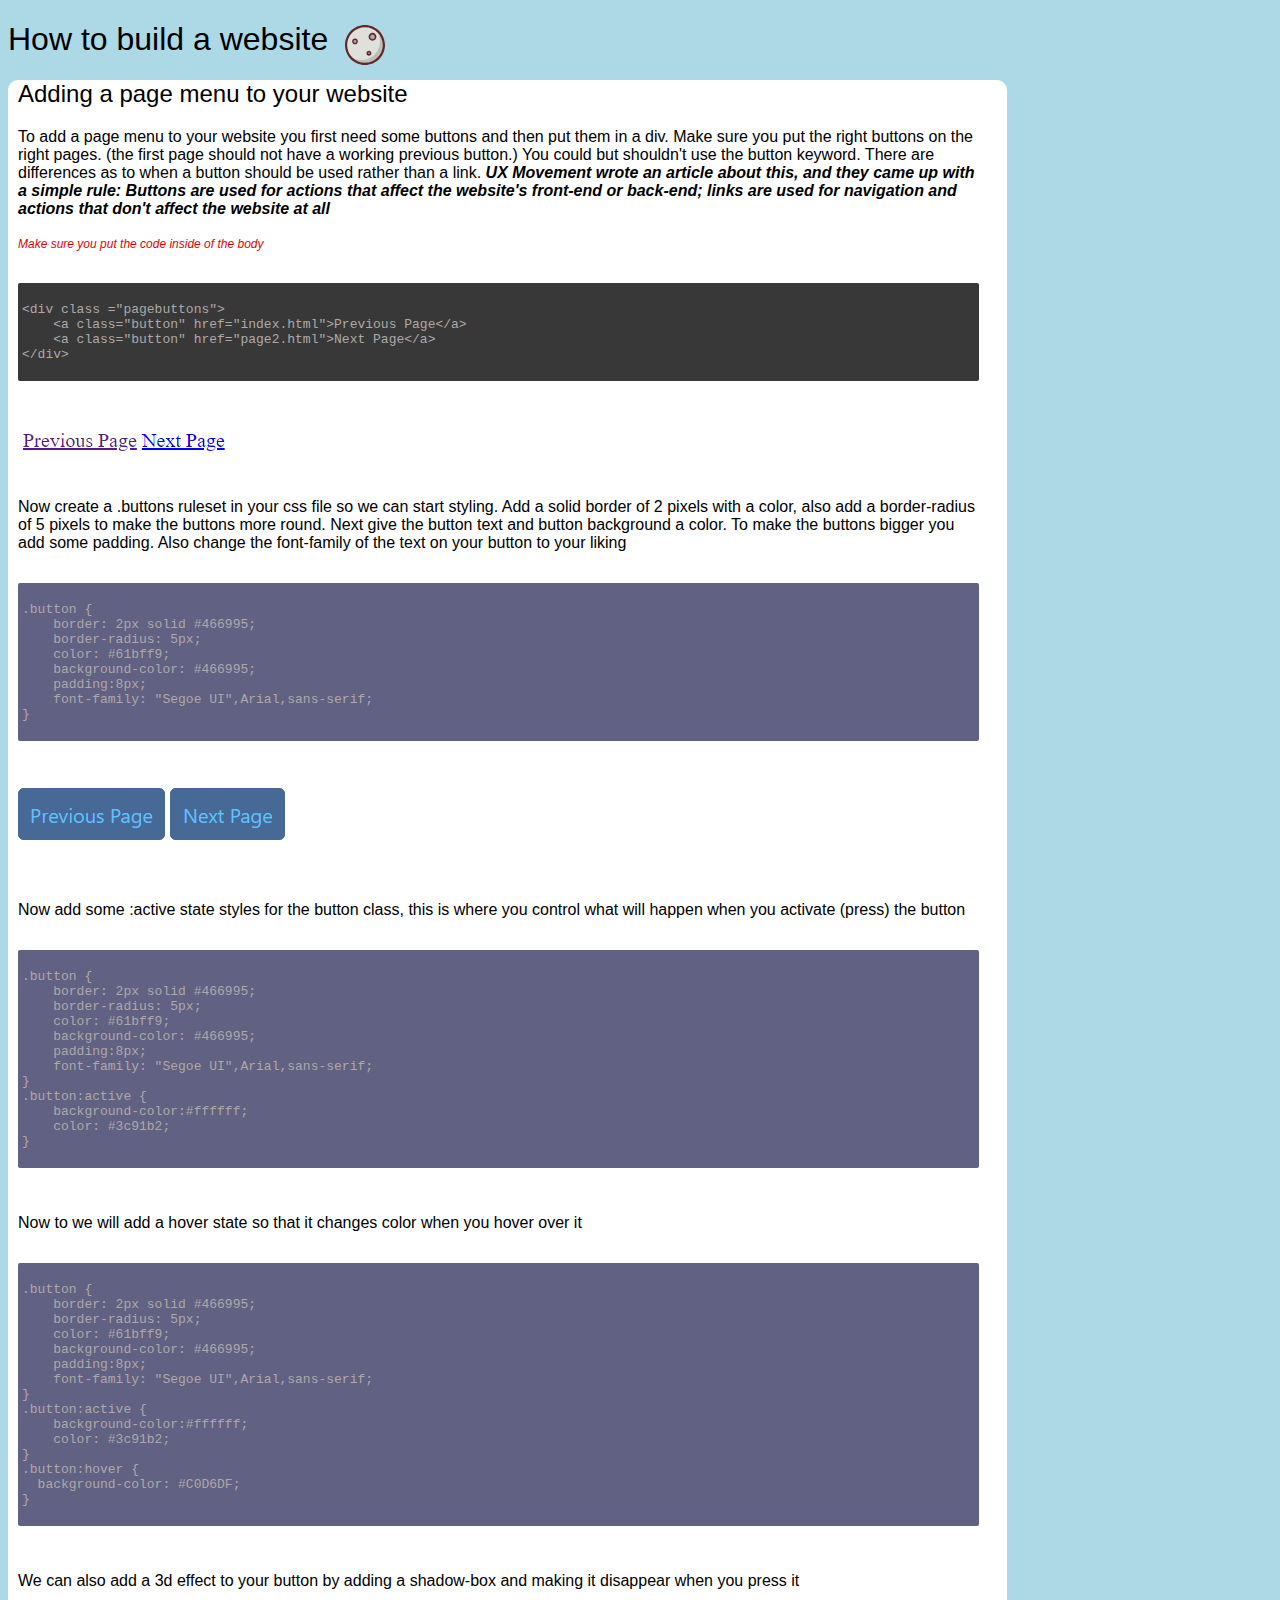
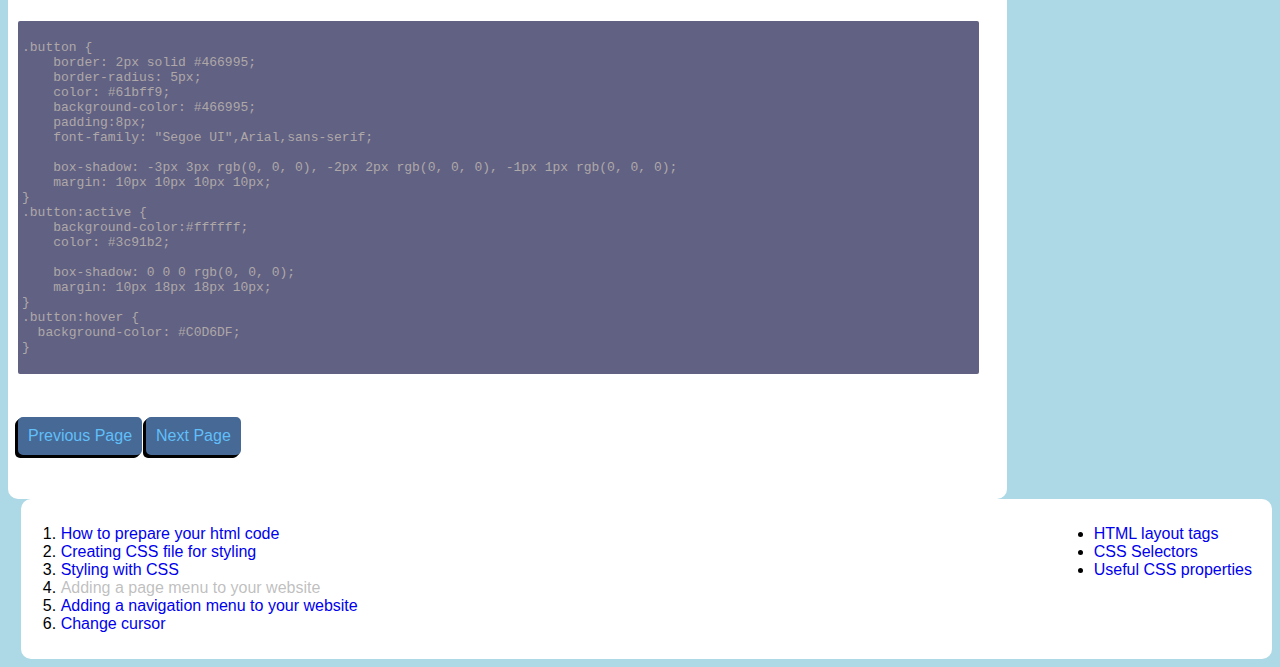
<file: page_menu.html>
<!DOCTYPE html>
<html>
<head>
    <link href="style.css" type="text/css" rel="stylesheet">
    <meta charset="UTF-8">
    <meta http-equiv="X-UA-Compatible" content="IE=edge">
    <meta name="viewport" content="width=device-width, initial-scale=1.0">
    <title>How to build a website</title>
</head>
<body>
    <header>
        <h1> How to build a website</h1>
        <img id=logo src="color-theory-logo.svg"/>
    </header>
    <div class='paragraph'>
    <h2>Adding a page menu to your website</h2>
    <p>To add a page menu to your website you first need some buttons and then put them in a div. Make sure you put the right buttons on the right pages. (the first page should not have a working previous button.) You could but shouldn't use the button keyword. There are differences as to when a button should be used rather than a link. <strong><em id="smallerbold"> UX Movement wrote an article about this, and they came up with a simple rule: Buttons are used for actions that affect the website's front-end or back-end; links are used for navigation and actions that don't affect the website at all</em></strong></p>
    <p><em class="red">Make sure you put the code inside of the body</em></p>
    <pre>
        <code class="html">
&lt;div class ="pagebuttons"&gt;
    &lt;a class="button" href="index.html"&gt;Previous Page&lt;/a&gt;
    &lt;a class="button" href="page2.html"&gt;Next Page&lt;/a&gt;
&lt;/div&gt;
        </code>
    </pre>
    <img id="pagemenu" src="pagemenu.png" />
    <br>
    <br>

    <p>Now create a .buttons ruleset in your css file so we can start styling. Add a solid border of 2 pixels with a color, also add a border-radius of 5 pixels to make the buttons more round. Next give the button text and button background a color. To make the buttons bigger you add some padding. Also change the font-family of the text on your button to your liking</p>
    <pre>
        <code class="css">
.button {
    border: 2px solid #466995;
    border-radius: 5px;
    color: #61bff9;
    background-color: #466995;
    padding:8px;
    font-family: "Segoe UI",Arial,sans-serif;
}
        </code>
    </pre>
    <img id="pagemenustyled" src="pagemenustyled.png" /> 
    <br><br><br>
    <p>Now add some :active state styles for the button class, this is where you control what will happen when you activate (press) the button</p>
    <pre>
        <code class="css">
.button {
    border: 2px solid #466995;
    border-radius: 5px;
    color: #61bff9;
    background-color: #466995;
    padding:8px;
    font-family: "Segoe UI",Arial,sans-serif;
}
.button:active {
    background-color:#ffffff;
    color: #3c91b2;
}
        </code>
    </pre>

    <p>Now to we will add a hover state so that it changes color when you hover over it</p>


    <pre>
        <code class="css">
.button {
    border: 2px solid #466995;
    border-radius: 5px;
    color: #61bff9;
    background-color: #466995;
    padding:8px;
    font-family: "Segoe UI",Arial,sans-serif;
}
.button:active {
    background-color:#ffffff;
    color: #3c91b2;
}
.button:hover {
  background-color: #C0D6DF;
}
        </code>
    </pre>


    <p>We can also add a 3d effect to your button by adding a shadow-box and making it disappear when you press it</p>


    <pre>
        <code class="css">
.button {
    border: 2px solid #466995;
    border-radius: 5px;
    color: #61bff9;
    background-color: #466995;
    padding:8px;
    font-family: "Segoe UI",Arial,sans-serif;
    
    box-shadow: -3px 3px rgb(0, 0, 0), -2px 2px rgb(0, 0, 0), -1px 1px rgb(0, 0, 0);
    margin: 10px 10px 10px 10px;
}
.button:active {
    background-color:#ffffff;
    color: #3c91b2;
    
    box-shadow: 0 0 0 rgb(0, 0, 0);
    margin: 10px 18px 18px 10px;
}
.button:hover {
  background-color: #C0D6DF;
}
        </code>
    </pre>







    <div class="pagebuttons">
    <a class="button" href="stylingcss.html">Previous Page</a>
    <a class="button" href="navigation_menu.html">Next Page</a>
    </div>


<br><br><br><br>

    </div>


    <div class="navigation">
        <ol>
            <li><a class="navlink" href="page_menu.html"> How to prepare your html code</a></li>
            <li><a class="navlink" href="creating_css_file.html">Creating CSS file for styling</a></li>
            <li><a class="navlink" href="stylingcss.html">Styling with CSS</a></li>
            <li><a class="currentpage" href=#>Adding a page menu to your website</a></li>  
            <li><a class="navlink" href="navigation_menu.html">Adding a navigation menu to your website</a></li>  
            <li><a class="navlink" href="change_cursor.html">Change cursor</a></li>
        </ol>
        <ul>
            <li><a class="navlink" href="layout_tags.html">HTML layout tags</a></li>
            <li><a class="navlink" href="css_selectors.html">CSS Selectors</a></li>
            <li><a class="navlink" href="css_properties.html">Useful CSS properties</a></li>
        </ul>
    </div>


</body>    
</html>
</file>
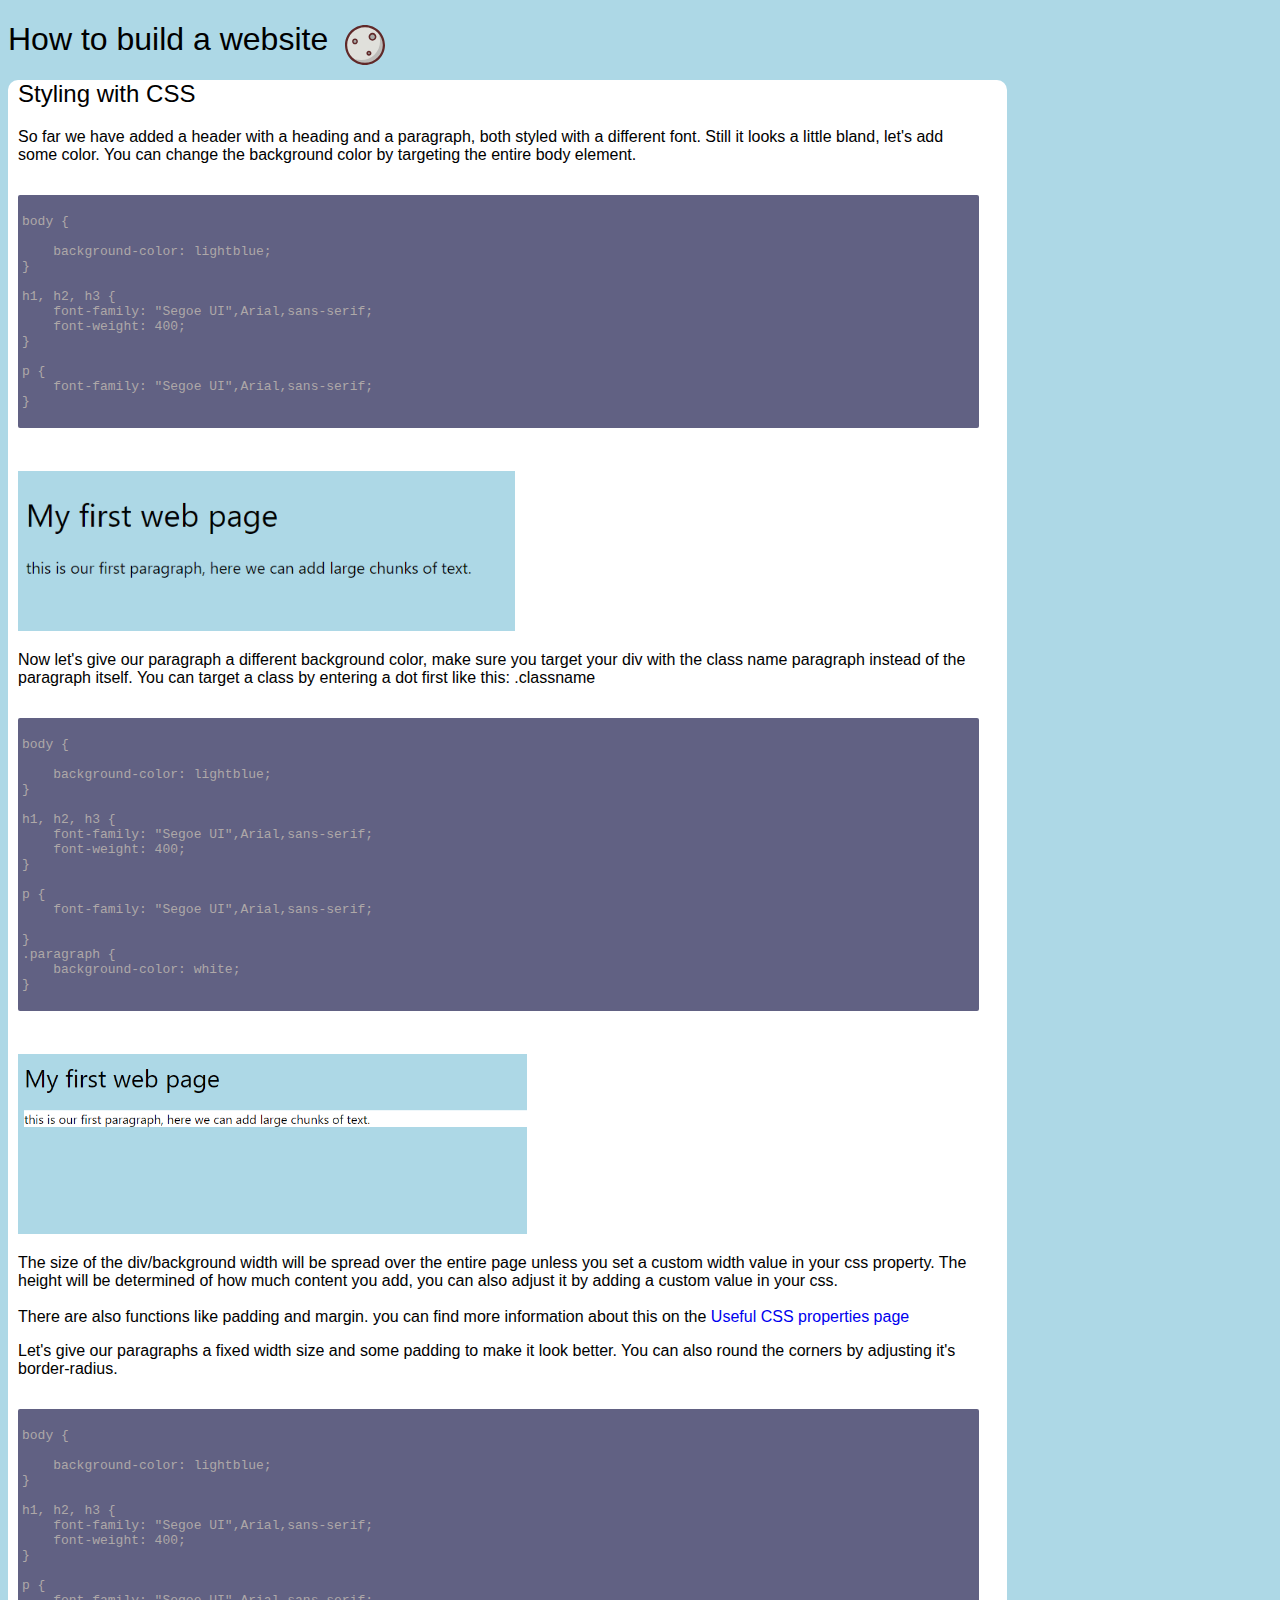
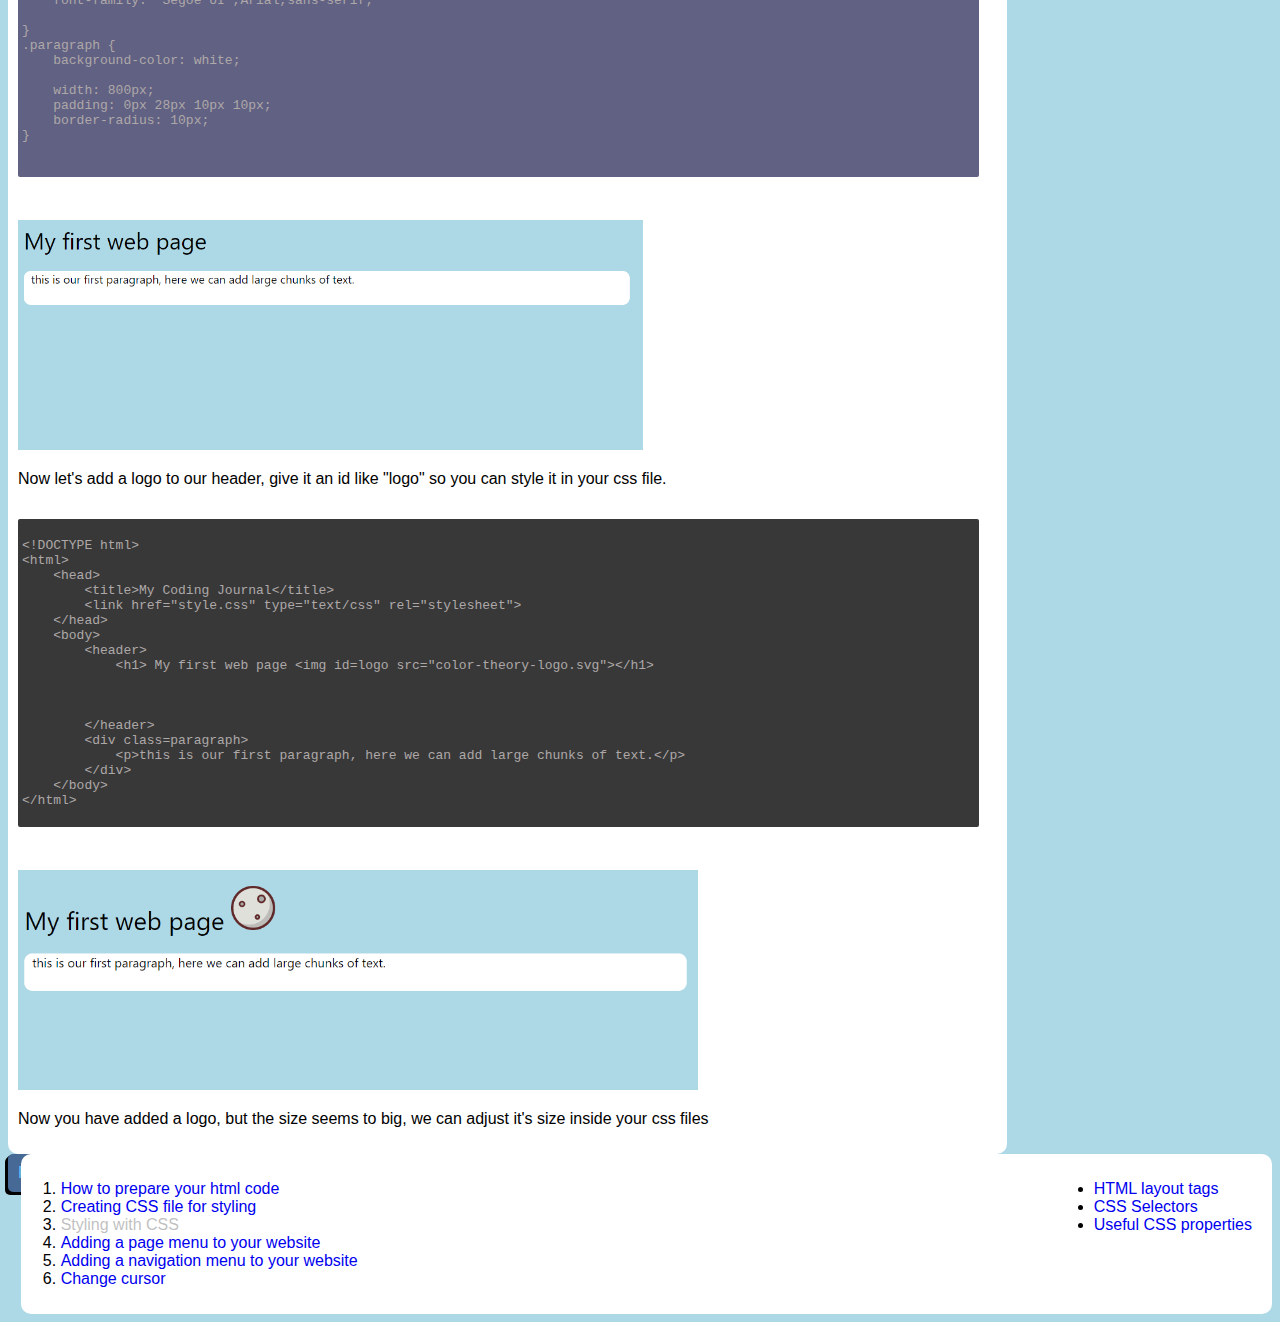
<file: stylingcss.html>
<!DOCTYPE html>
<html>
<head>
    <link href="style.css" type="text/css" rel="stylesheet">
    <meta charset="UTF-8">
    <meta http-equiv="X-UA-Compatible" content="IE=edge">
    <meta name="viewport" content="width=device-width, initial-scale=1.0">
    <title>How to build a website</title>
</head>
<body>
    <header>
        <h1> How to build a website</h1>
        <img id=logo src="color-theory-logo.svg"/>
    </header>
    <div class='paragraph'>
    <h2>Styling with CSS</h2>
    <p>So far we have added a header with a heading and a paragraph, both styled with a different font. Still it looks a little bland, let's add some color. You can change the background color by targeting the entire body element.</p>

    <pre>
        <code class="css">
body {

    background-color: lightblue;
}

h1, h2, h3 {
    font-family: "Segoe UI",Arial,sans-serif;
    font-weight: 400;
}

p {
    font-family: "Segoe UI",Arial,sans-serif;
}
        </code>
    </pre>
    <img id="stylecolor" src="stylecolor.png">
    <p>Now let's give our paragraph a different background color, make sure you target your div with the class name paragraph instead of the paragraph itself. You can target a class by entering a dot first like this: .classname</p>

    <pre>
        <code class="css">
body {

    background-color: lightblue;
}

h1, h2, h3 {
    font-family: "Segoe UI",Arial,sans-serif;
    font-weight: 400;
}

p {
    font-family: "Segoe UI",Arial,sans-serif;

}
.paragraph {
    background-color: white;
}
        </code>
    </pre>
    <img id="paragraphbackground" src="paragraphbackground.png">
    <p>The size of the div/background width will be spread over the entire page unless you set a custom width value in your css property. The height will be determined of how much content you add, you can also adjust it by adding a custom value in your css. <br><br> There are also functions like padding and margin. you can find more information about this on the <a href="css_properties.html">Useful CSS properties page</a></p>
    <p>Let's give our paragraphs a fixed width size and some padding to make it look better. You can also round the corners by adjusting it's border-radius.</p>


    <pre>
        <code class="css">
body {

    background-color: lightblue;
}

h1, h2, h3 {
    font-family: "Segoe UI",Arial,sans-serif;
    font-weight: 400;
}

p {
    font-family: "Segoe UI",Arial,sans-serif;

}
.paragraph {
    background-color: white;

    width: 800px;
    padding: 0px 28px 10px 10px;
    border-radius: 10px;
}

        </code>
    </pre>
    <img id="borderradius" src="borderradius.png">

    
    <p>Now let's add a logo to our header, give it an id like "logo" so you can style it in your css file.</p>

    <pre>
        <code class="html">
&lt;!DOCTYPE html&gt;
&lt;html&gt;
    &lt;head&gt;
        &lt;title&gt;My Coding Journal&lt;/title&gt;
        &lt;link href="style.css" type="text/css" rel="stylesheet"&gt;
    &lt;/head&gt;   
    &lt;body&gt;
        &lt;header&gt;
            &lt;h1&gt; My first web page &lt;img id=logo src="color-theory-logo.svg"&gt;&lt;/h1&gt;



        &lt;/header&gt;
        &lt;div class=paragraph&gt;
            &lt;p&gt;this is our first paragraph, here we can add large chunks of text.&lt;/p&gt;
        &lt;/div&gt;  
    &lt;/body&gt;
&lt;/html&gt;
        </code>
    </pre> 

    <img id="screenshotlogo"src="screenshotlogo.png">

    <p>Now you have added a logo, but the size seems to big, we can adjust it's size inside your css files</p>





    </div>














    <div class="pagebuttons">
    <a class="button" href="creating_css_file.html">Previous Page</a>
    <a class="button" href="page_menu.html">Next Page</a>
    </div>


    </div>

    <div class="navigation">
        <ol>
            <li><a class="navlink" href="index.html"> How to prepare your html code</a></li>
            <li><a class="navlink" href="creating_css_file.html">Creating CSS file for styling</a></li>
            <li><a class="currentpage" href=#>Styling with CSS</a></li>
            <li><a class="navlink" href="page_menu.html">Adding a page menu to your website</a></li>  
            <li><a class="navlink" href="navigation_menu.html">Adding a navigation menu to your website</a></li>  
            <li><a class="navlink" href="change_cursor.html">Change cursor</a></li>
        </ol>
        <ul>
            <li><a class="navlink" href="layout_tags.html">HTML layout tags</a></li>
            <li><a class="navlink" href="css_selectors.html">CSS Selectors</a></li>
            <li><a class="navlink" href="css_properties.html">Useful CSS properties</a></li>
        </ul>
    </div>

      
</body>    
</html>
</file>
<file: style.css>
body {
    cursor:url(cur847.png) 1 1, auto;   
    background-color: lightblue;
    height: 100%;

    
   
}


.navigation{
    position: sticky;
    background-color: rgb(255, 255, 255);
    border-radius: 10px;
    padding: 10px 20px 10px 0px;
    margin-left: 1%;
    top: 10%;
    display: flex;
    height: 10%;
    justify-content: space-between;
    font-family: "Segoe UI",Arial,sans-serif;
    
}

#container {
    justify-content: center;   
    display: inline-flex;




    align-content: center;

    

}
a {
    text-decoration: none;

}
a:hover {
    cursor:url(cur864.png) 1 1, auto; 


}


img:hover {
    cursor:url(cur864.png) 1 1, auto;




}

h1, h2, h3 {
    font-family: "Segoe UI",Arial,sans-serif;
    font-weight: 400;
}

p {
    font-family: "Segoe UI",Arial,sans-serif;
}

#screenshotlogo {
    height: 220px;
}
code { 
    color: rgb(174, 168, 168);
    display: block;
    border-radius: 2px;
    border: 2px;
    padding: 4px;
}

tbody td {
    border: 1px solid rgba(0, 0, 0, 0);
    font-family: "Segoe UI",Arial,sans-serif;
    font-weight: 450;
    font-size: 13px;
    background-color: rgb(202, 241, 241);
  }

thead td {
    border: 1px solid rgba(0, 0, 0, 0);
    font-family: "Segoe UI",Arial,sans-serif;
    font-size: 13px;
    background-color: rgba(122, 178, 252, 0.784);
    font-weight: 400;
    padding: 20px;   
}
td {
    display: table-cell;
    border: 1px solid rgba(0, 0, 0, 0);
    vertical-align: inherit;
}  
#thead {
    text-align: center;
}
table {
    overflow-y: scroll;
    position: static;
    border: 1px solid rgba(0, 0, 0, 0);
}


.grey {
    color: rgb(174, 168, 168);
    font-family: "Segoe UI",Arial,sans-serif;
}

.paragraph {
    width: 76%;
    background-color: rgb(255, 255, 255);
    border-radius: 10px;
    padding: 0px 28px 10px 10px;
}  

#borderradius {
    height: 230px;

}


li{
    font-family: "Segoe UI",Arial,sans-serif;
}

#paragraphbackground {
    height: 180px;
}

#stylecolor{
    height: 160px;
}

#shyguy{
    max-width: 800px;
    max-height: 40px;
    left: -100px;
    position: absolute;
    animation: shyguymove 5s linear;
    z-index: 3;
}

@keyframes shyguymove{
    from{transform: translateX(10px);}
    to{transform: translateX(1500px);}
}
#logo{

    z-index: 1;

    position:absolute;
    top: 25px;
    left: 345px;
    max-width: 800;
    max-height: 40px;
    border-radius: 10px;
    animation: rotation 8s infinite linear;
}

  
@keyframes rotation {
  from {
    transform: rotate(0deg);
  }
  to {
    transform: rotate(359deg);
  }
}

#boxmodel{
    
    /* height: 3 15px; */
    border: 1px solid rgb(0, 0, 0);

}
#comparestyle {
    height: 180px;
}
#styling {
    height: 180px;
}
#site_title_image{


    height: 115px;
    border: 1px solid rgb(0, 0, 0);
}
#webpage1{ 
    height: 130px;
    border: 1px solid rgb(0, 0, 0);

}
.smalltext{
    font-size: 10px;
}

.red {
    color: rgb(224, 5, 5);
    font-family: sans-serif;
    font-size: 12px;
    
}
.info{
    color: rgb(0, 0, 0);
    font-family: sans-serif;
    font-size: 12px;
}

.pagebuttons {
    display: block;
    position: absolute;
    border: 1px solid black'

}
.greybutton {
    border: 2px solid #848484;
    border-radius: 5px;
    color: #b9b9b9;
    background-color: #747474;
    padding:8px;
    font-family: "Segoe UI",Arial,sans-serif;
    display: inline-block;
    box-shadow: -3px 3px rgb(0, 0, 0), -2px 2px rgb(0, 0, 0), -1px 1px rgb(0, 0, 0);
}
.button {
    border: 2px solid #466995;
    border-radius: 5px;
    color: #61bff9;
    background-color: #466995;
    padding:8px;
    font-family: "Segoe UI",Arial,sans-serif;
    display: inline-block;
    box-shadow: -3px 3px rgb(0, 0, 0), -2px 2px rgb(0, 0, 0), -1px 1px rgb(0, 0, 0);
  }
.button:active {
    background-color:#ffffff;
    color: #3c91b2;

    box-shadow: 0 0 0 rgb(0, 0, 0);
    margin: 3px 3px 0px 0px;
}
.button:hover {
    background-color: #C0D6DF;
  }

.navlink:hover {
    text-decoration: underline;
    color:rgb(84, 201, 205)

}

.css {
    background-color: rgb(97, 97, 131);
}

.html {
    background-color: rgb(56, 56, 56);
}
.currentpage {
    
    color: rgba(128, 128, 128, 0.511);
}

    
    
.breadcrumblist > li {
    display: inline;
  
  }
  
  .breadcrumblist li+li::before {
      padding: 10px;
      content: ">";
  }
  
  
.breadcrumblist a {
      text-decoration: none;
  }
  
        
.breadcrumblistred a:hover{
    color:red;
  }
.breadcrumblistred > li {
    display: inline;
  
  }
  
.breadcrumblistred li+li::before {
      padding: 10px;
      content: ">";
  }
  
  
.breadcrumblistred a {
      text-decoration: none;
  }



.breadcrumbmix a {
    text-decoration: none;
}

.breadcrumbmix li{
display: inline;

}

.breadcrumbmix li.location+li.location::before {
  content: "> ";
}

.breadcrumbmix li.attribute::after {
  content: "x";
  color: red;
  font-size: 10px;
  vertical-align: super;
}
.breadcrumbmix li.attribute a{
  color:gray;
}
.breadcrumbmix li.location a{
    color:black;
  }

.breadcrumbmix a:hover {
  color: red;
}

  
#semantic {
    height:200px;
}

#workingsemantic {
    border: 2px solid #000000;
    padding: 10px;
}
</file>
